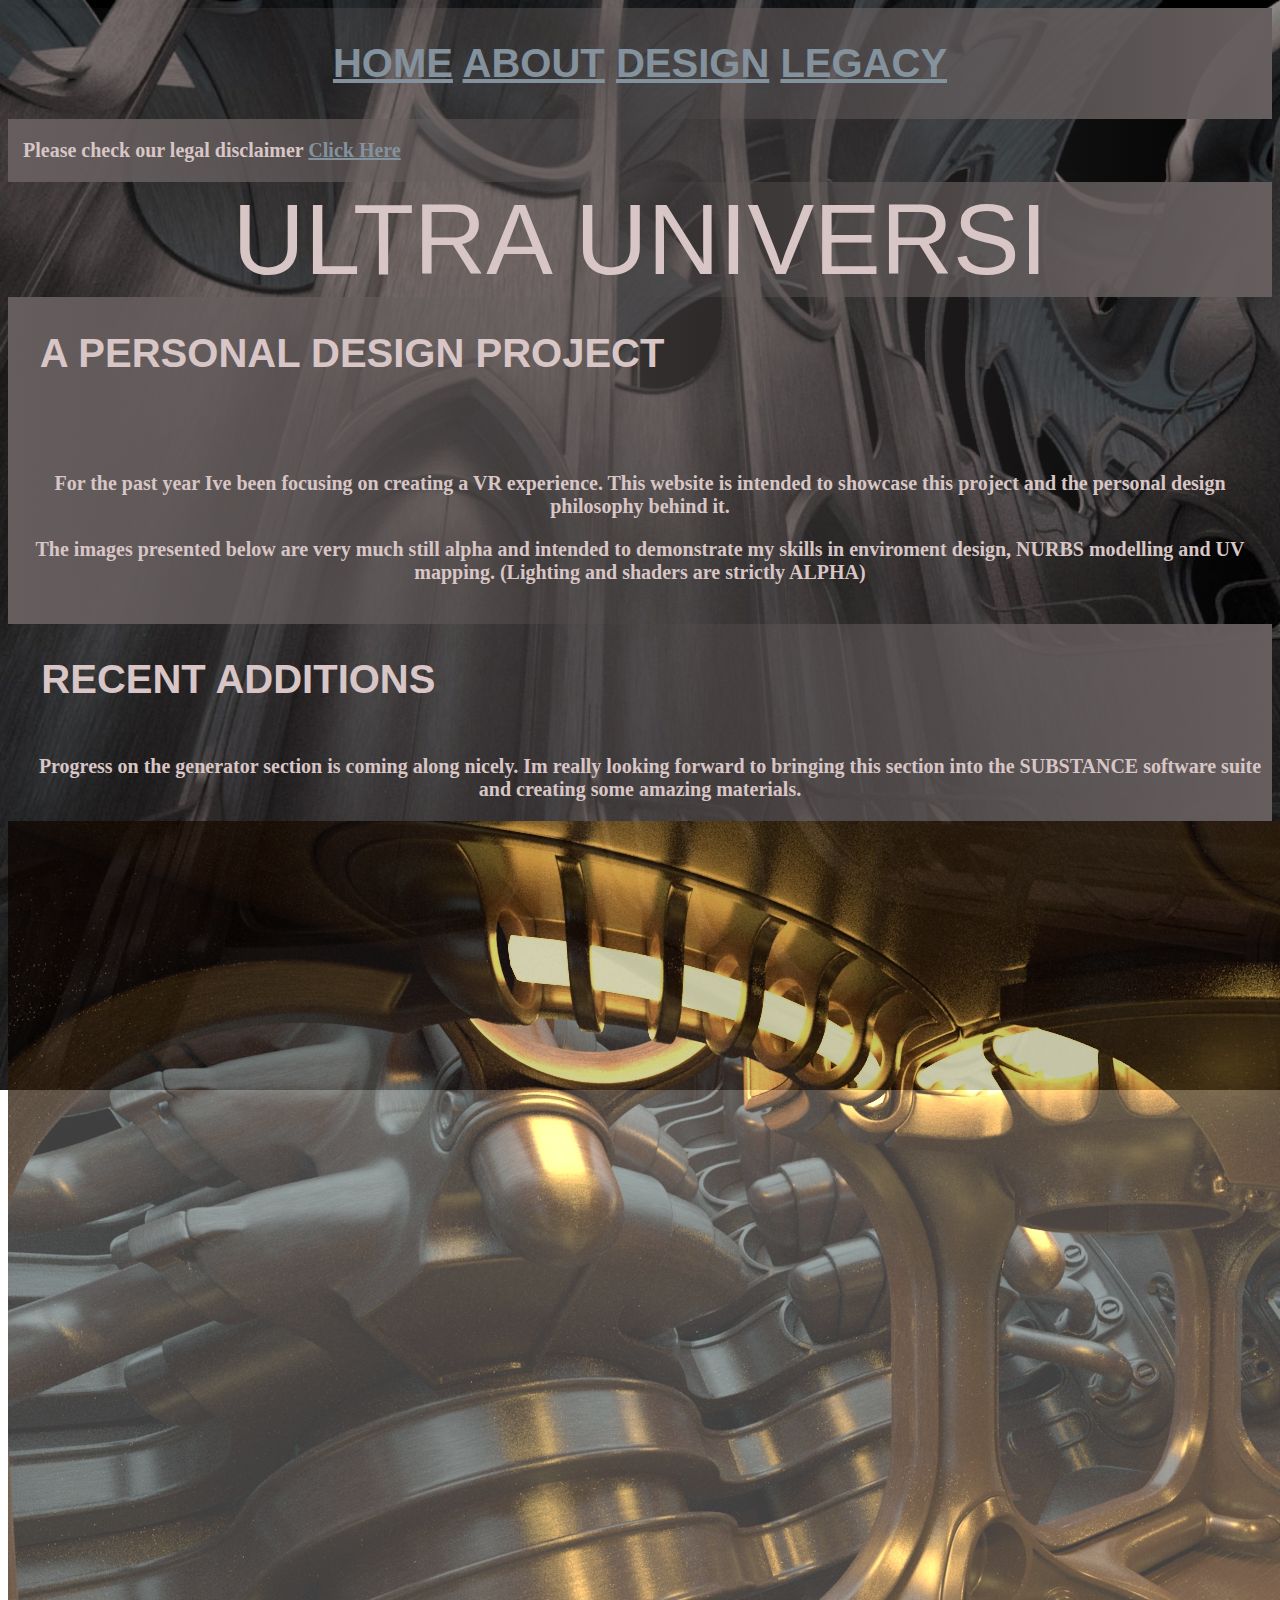
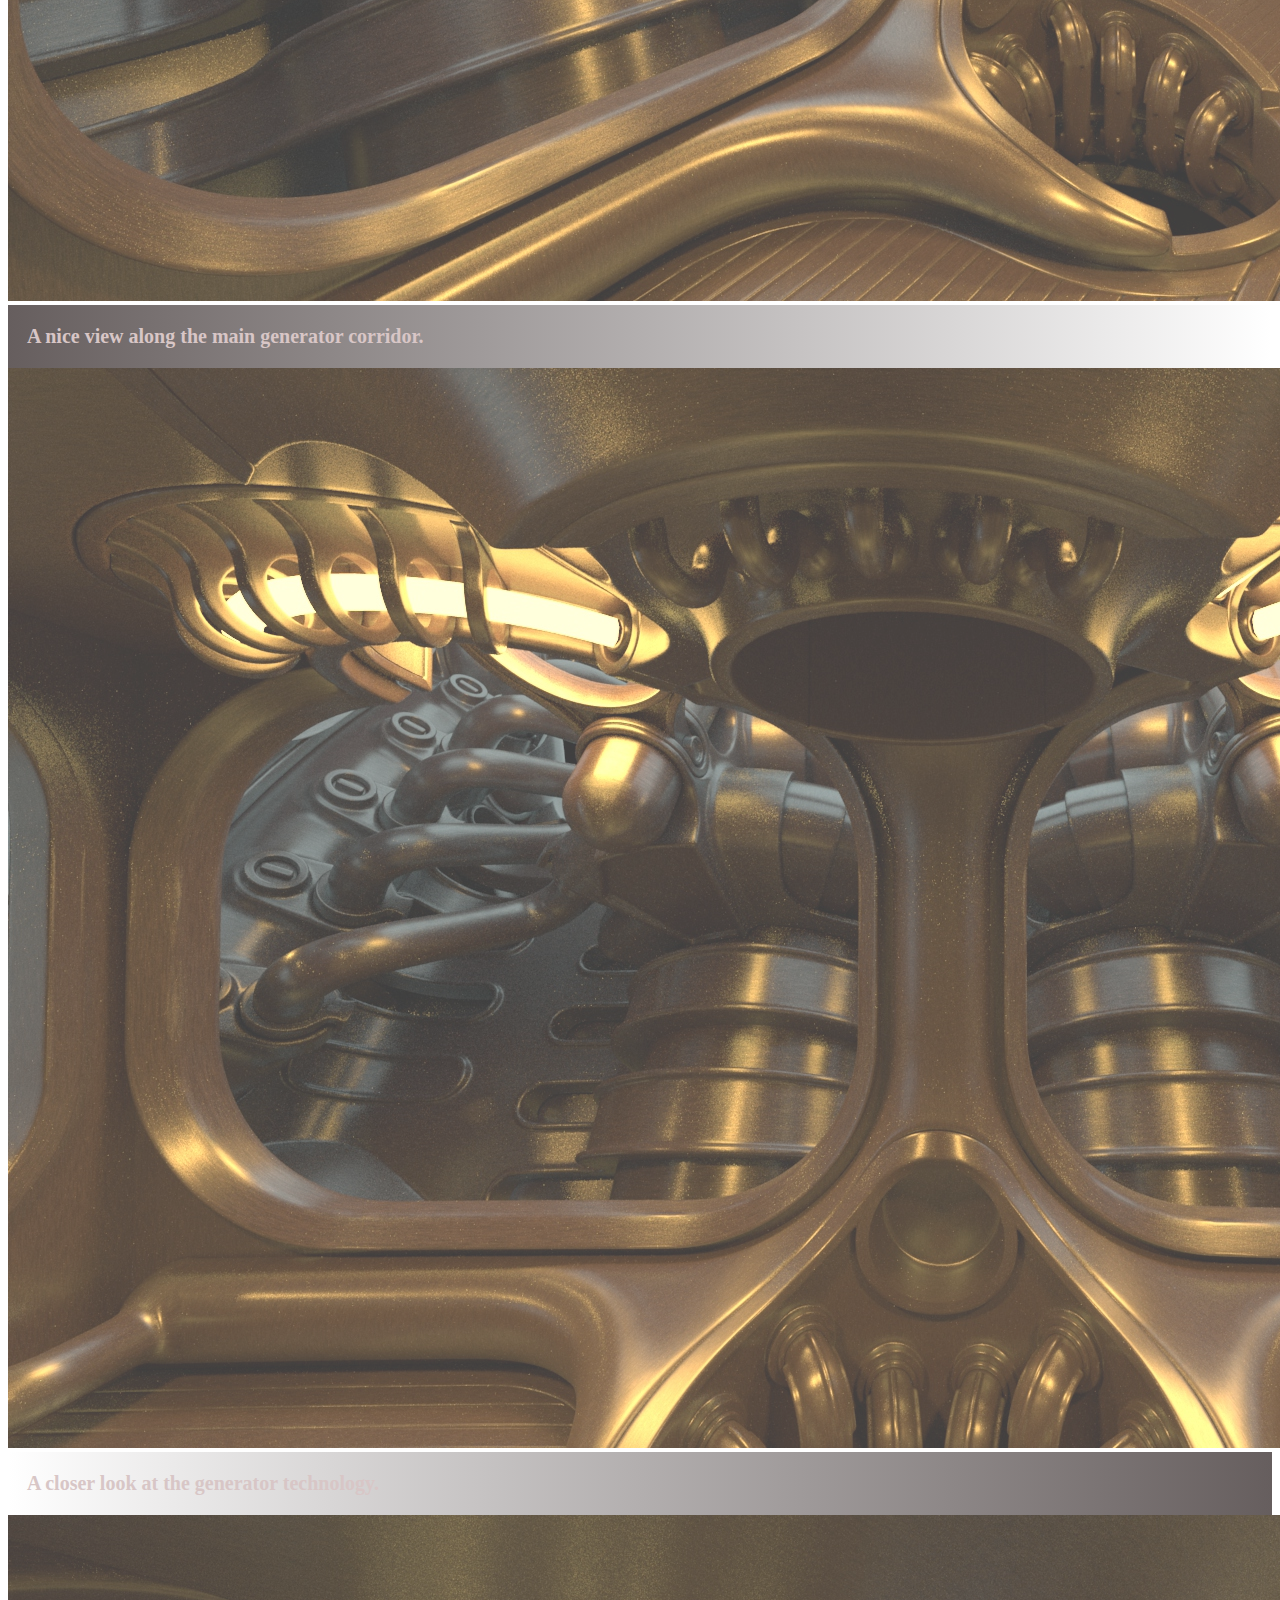
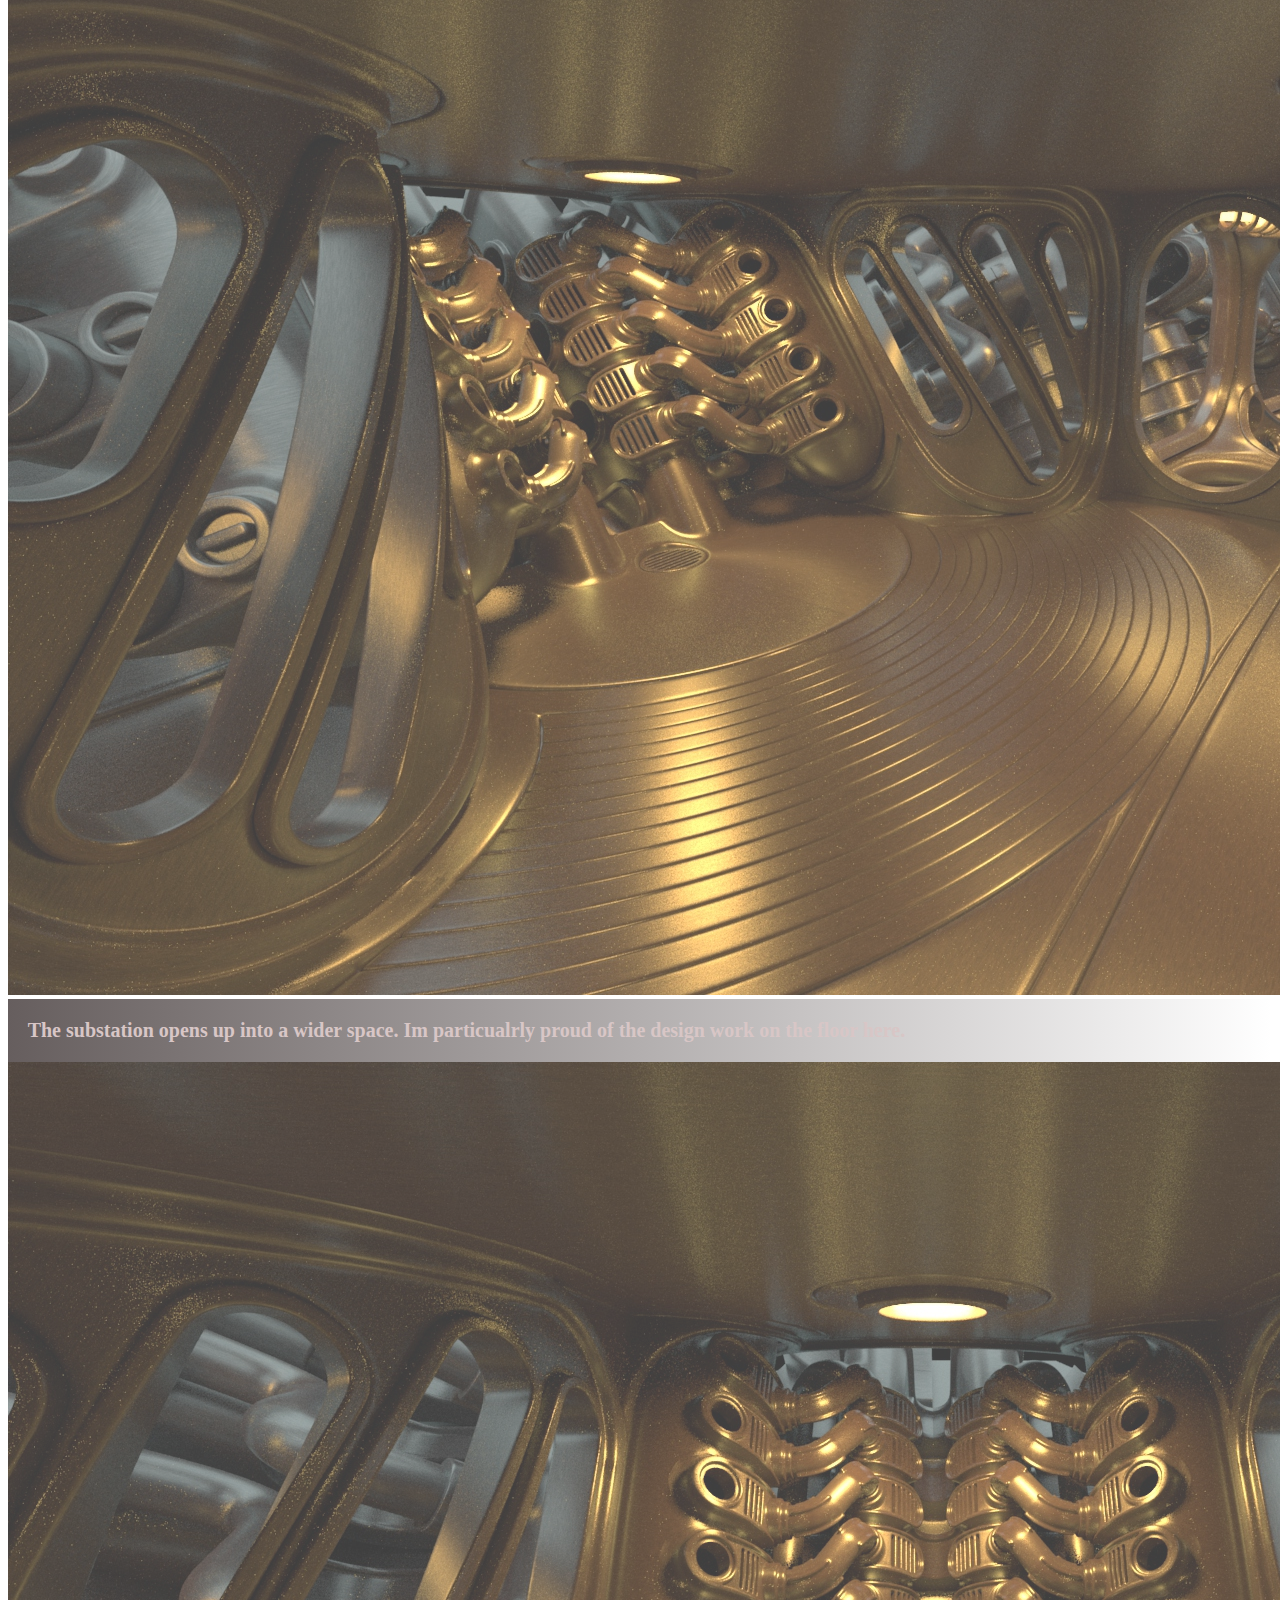
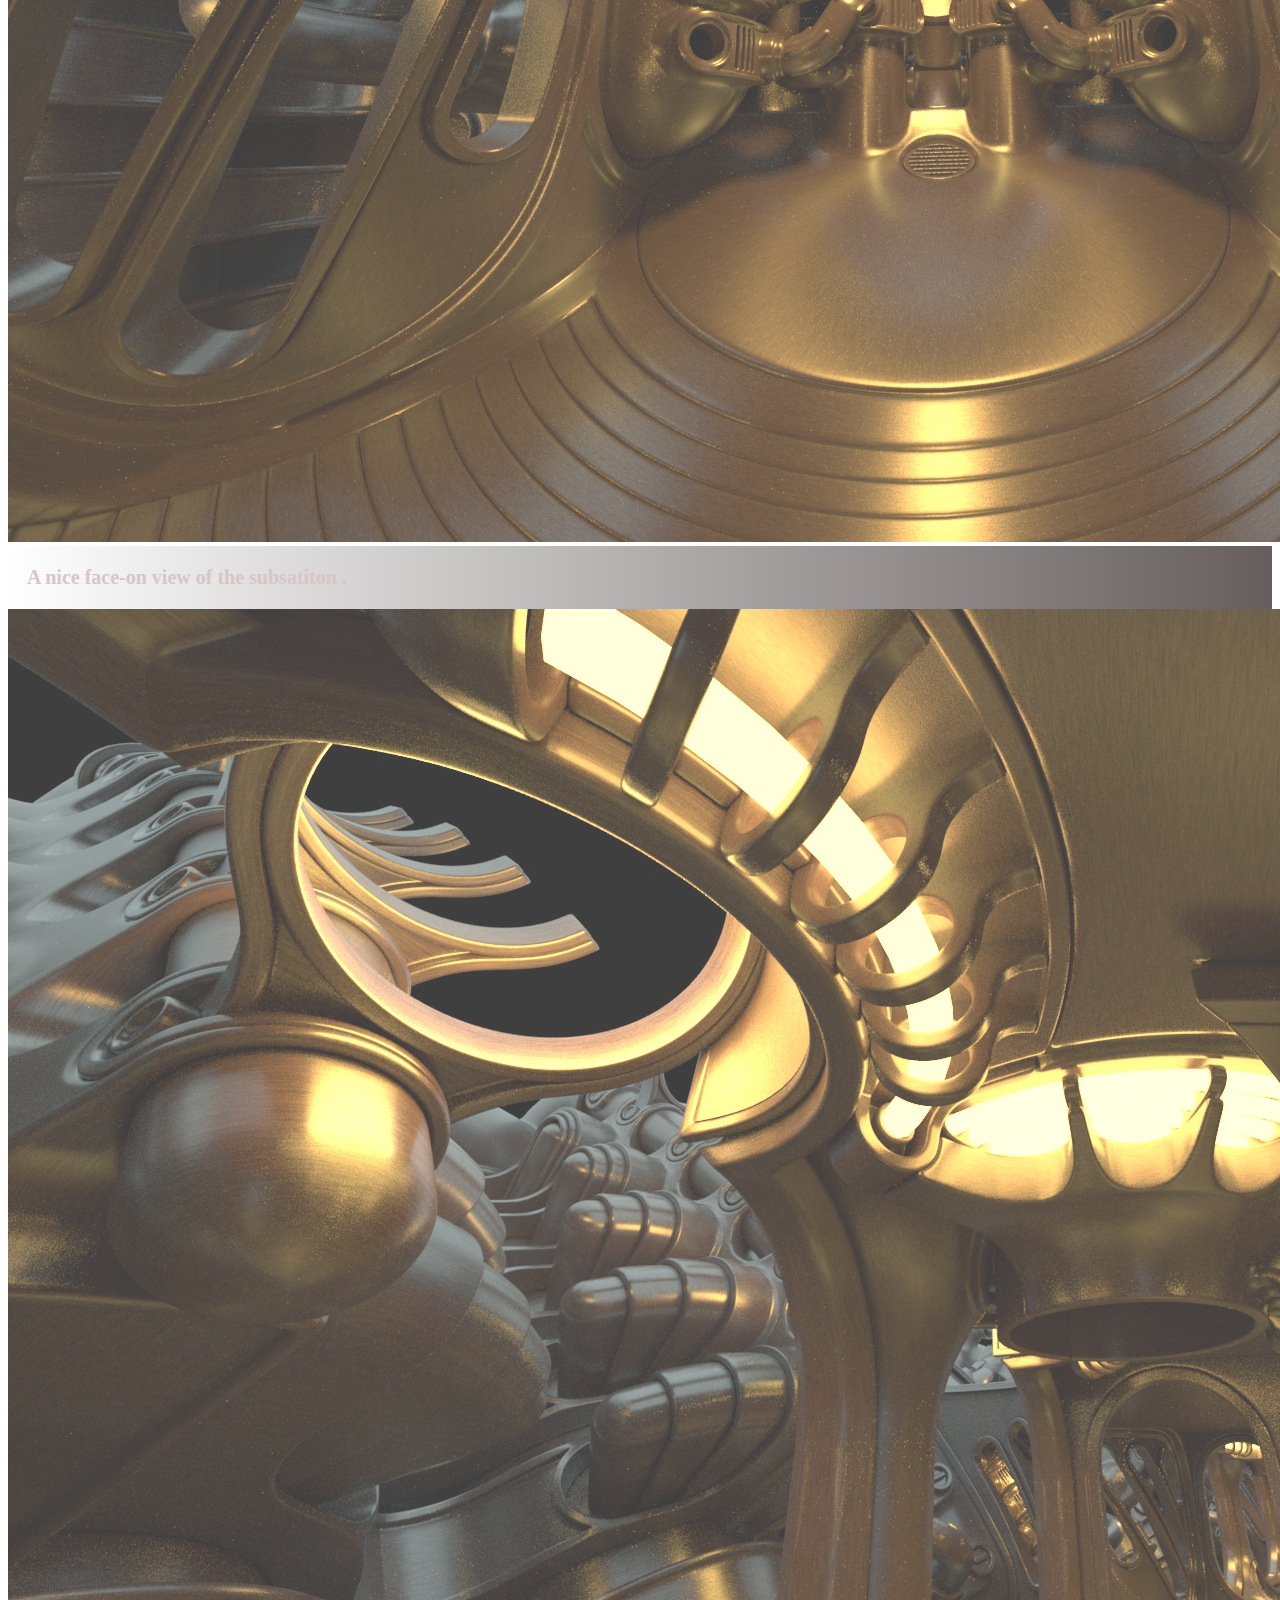
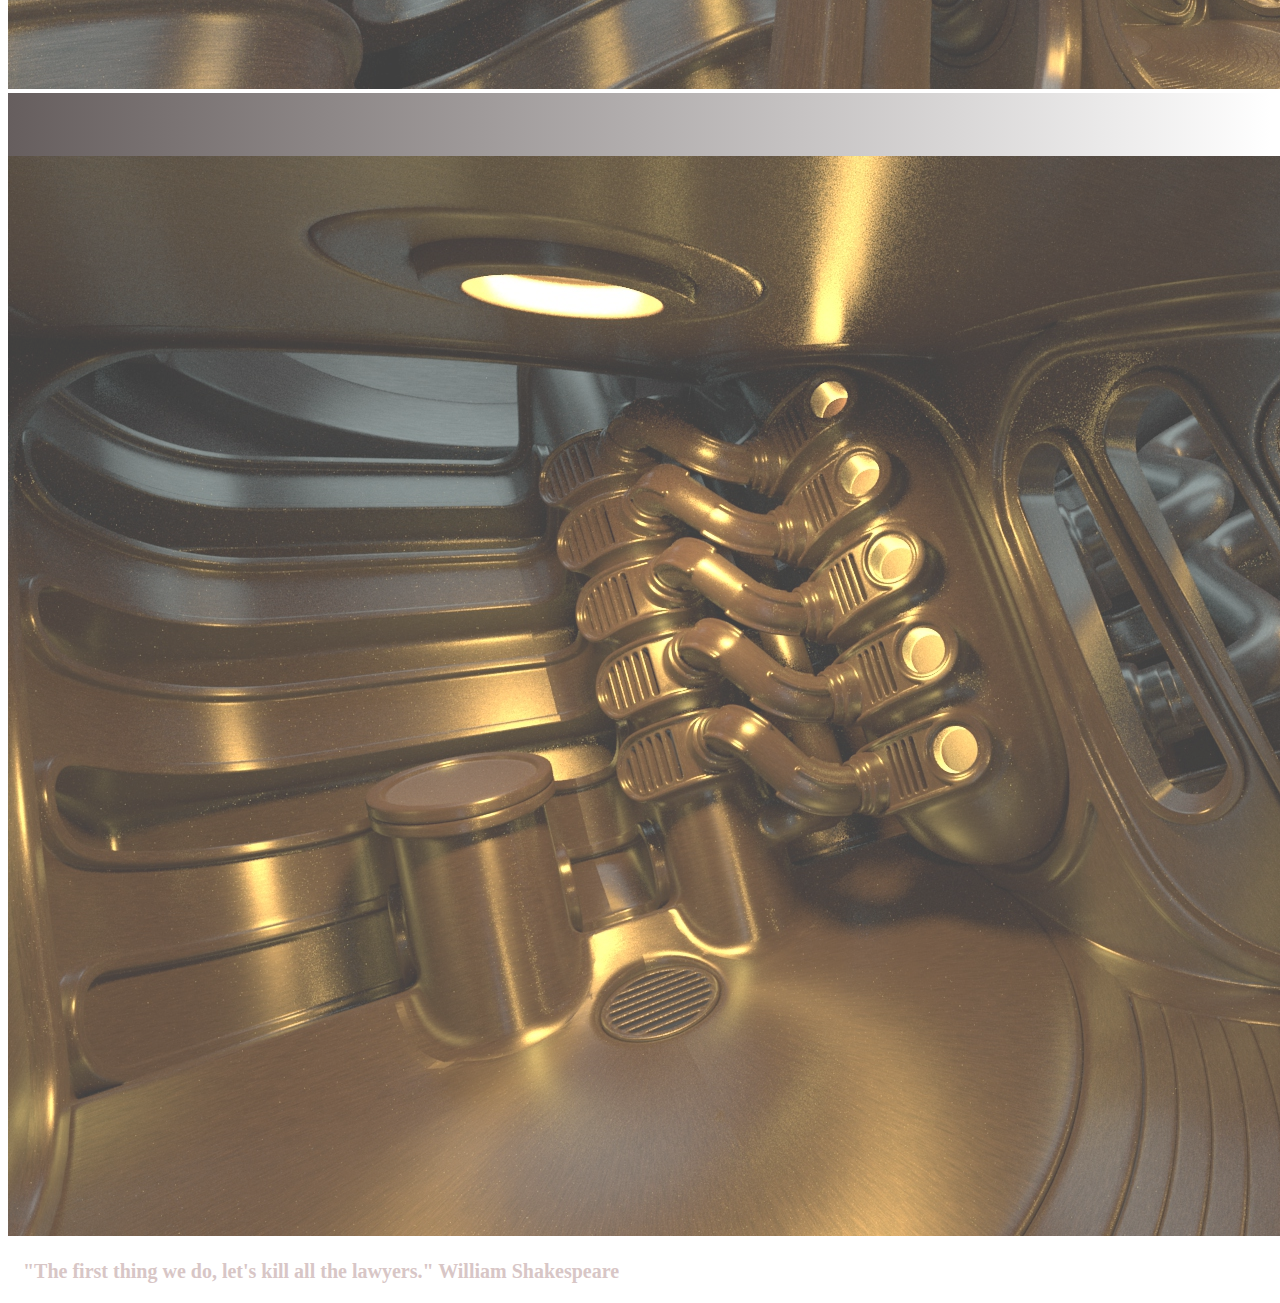
<file: index.html>
<!DOCTYPE html>
<html lang="en">
<head>
    <meta charset="UTF-8">
    <meta http-equiv="X-UA-Compatible" content="IE=edge">
    <meta name="viewport" content="width=device-width, initial-scale=1.0">
    <link rel="stylesheet" href="stylenew.css">
    <title>Mysite</title>
</head>

<body>
    
    <div class="container">
        <div class=" navbar box box1"> <h2>  <a href="index.html">   HOME</a> <a href="About.html">  ABOUT</a> <a href="Design.html">DESIGN</a> <a href="Legacy.html">LEGACY</a> </h2></div>
        <div class="legal box box2"> <h3>&nbsp;&nbsp;&nbsp;Please check our legal disclaimer <a href="#chapter3"> Click Here</a></h3></div>
        <div class="title box box1"> ULTRA UNIVERSI </div>
        <div class="box box2" > <h2> &nbsp;&nbsp; A PERSONAL DESIGN PROJECT </h2> </div>
        <div class="box box2" > <h3>&nbsp;&nbsp;&nbsp; <p>For the past year Ive been focusing on creating a VR experience. This website is intended to showcase this project and the personal design philosophy behind it.</p> <p>The images presented below are very much still alpha and intended to demonstrate my skills in enviroment design, NURBS modelling and UV mapping. (Lighting and shaders are strictly ALPHA)</p> </h3></div>
     </div>

 
    <div id="Images">
     <div class="box box1"> <h2> &nbsp;&nbsp; RECENT ADDITIONS </h2> </div>
     <div class="box box1"> <h3>&nbsp;&nbsp;&nbsp;  Progress on the generator section is coming along nicely. Im really looking forward to bringing this section into the SUBSTANCE software suite and creating some amazing materials. </h3></div>
     <div><img src="images/LowerFloor1.jpg" id="imagefront"> </div> 
     <div class="legal box box2"> <h3> &nbsp;&nbsp;&nbsp; A nice view along the main generator corridor.</h3></div>
     <div><img src="images/LowerFloor2.jpg" id="imagefront"> </div>
      <div class="legal box box1"> <h3>&nbsp;&nbsp;&nbsp; A closer look at the generator technology.</h3></div>
     <div><img src="images/LowerFloor3.jpg" id="imagefront"> </div>
     <div class="legal box box2"> <h3>&nbsp;&nbsp;&nbsp; The substation opens up into a wider space. Im particualrly proud of the design work on the floor here.</h3></div>
     <div><img src="images/LowerFloor4.jpg" id="imagefront"> </div>
     <div class="legal box box1"> <h3>&nbsp;&nbsp;&nbsp; A nice face-on view of the subsatiton .</h3></div>
     <div><img src="images/LowerFloor5.jpg" id="imagefront"> </div>
     <div class="legal box box2"> <h3>&nbsp;&nbsp;&nbsp; </h3></div>
     <div><img src="images/LowerFloor6.jpg" id="imagefront"> </div>

    </div>


 <div>
    <h3><p id="chapter3"> &nbsp;&nbsp;&nbsp;"The first thing we do, let's kill all the lawyers." William Shakespeare</h3>
    </div>

</body>
</html>

<!--id is for structural things - ie - footer, nav bar etc-->
</file>
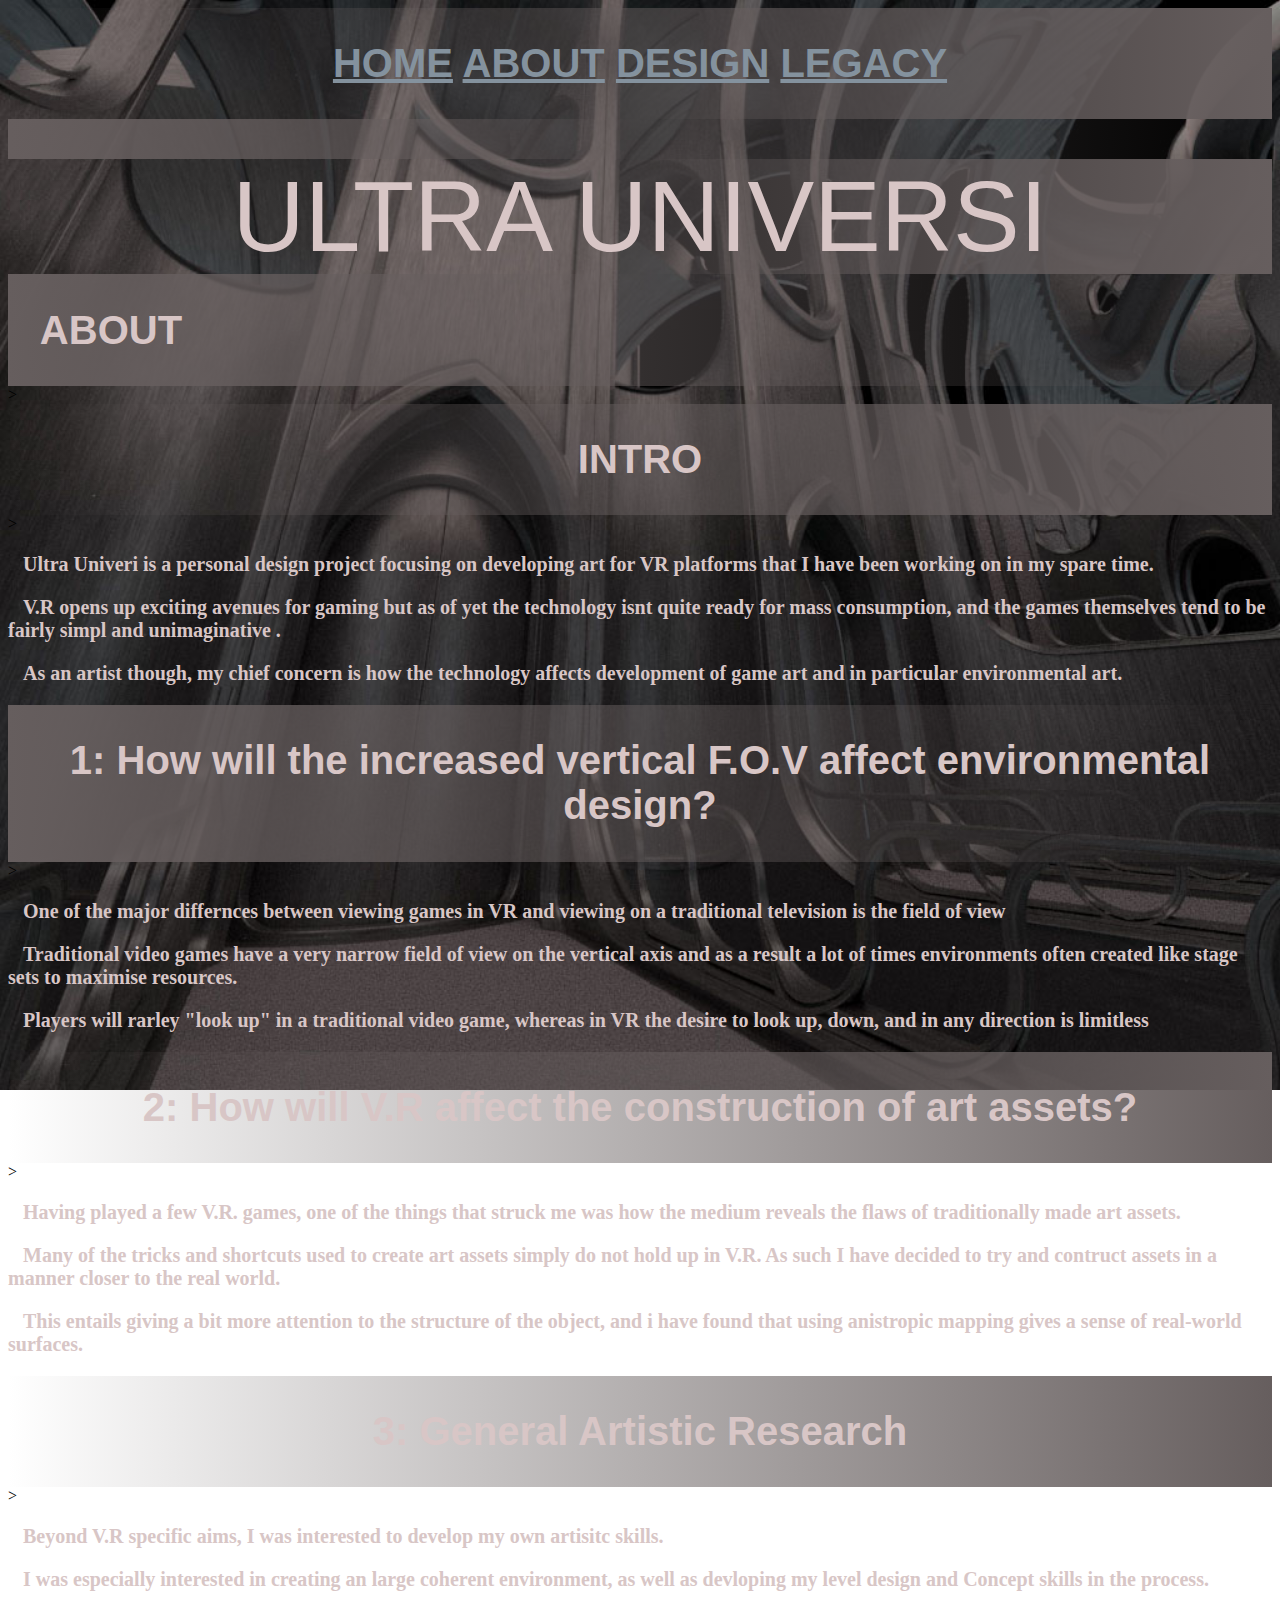
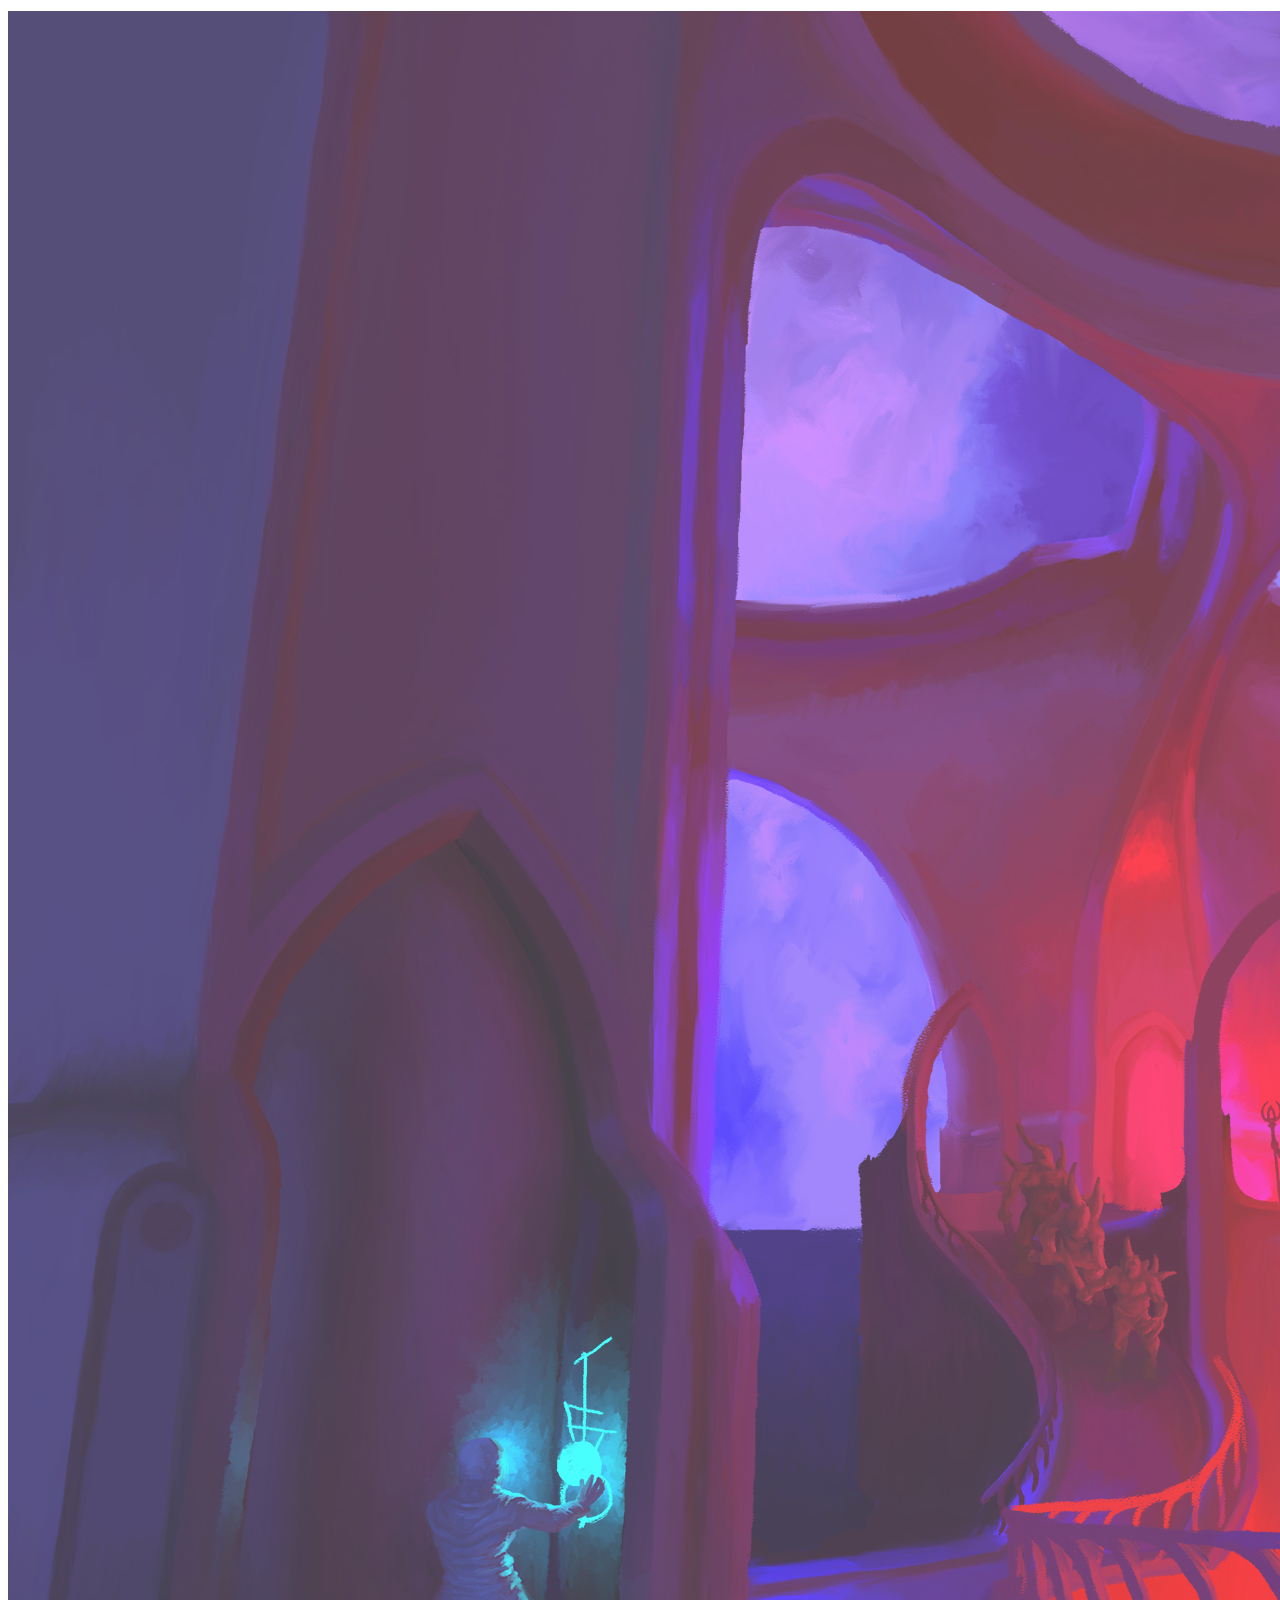
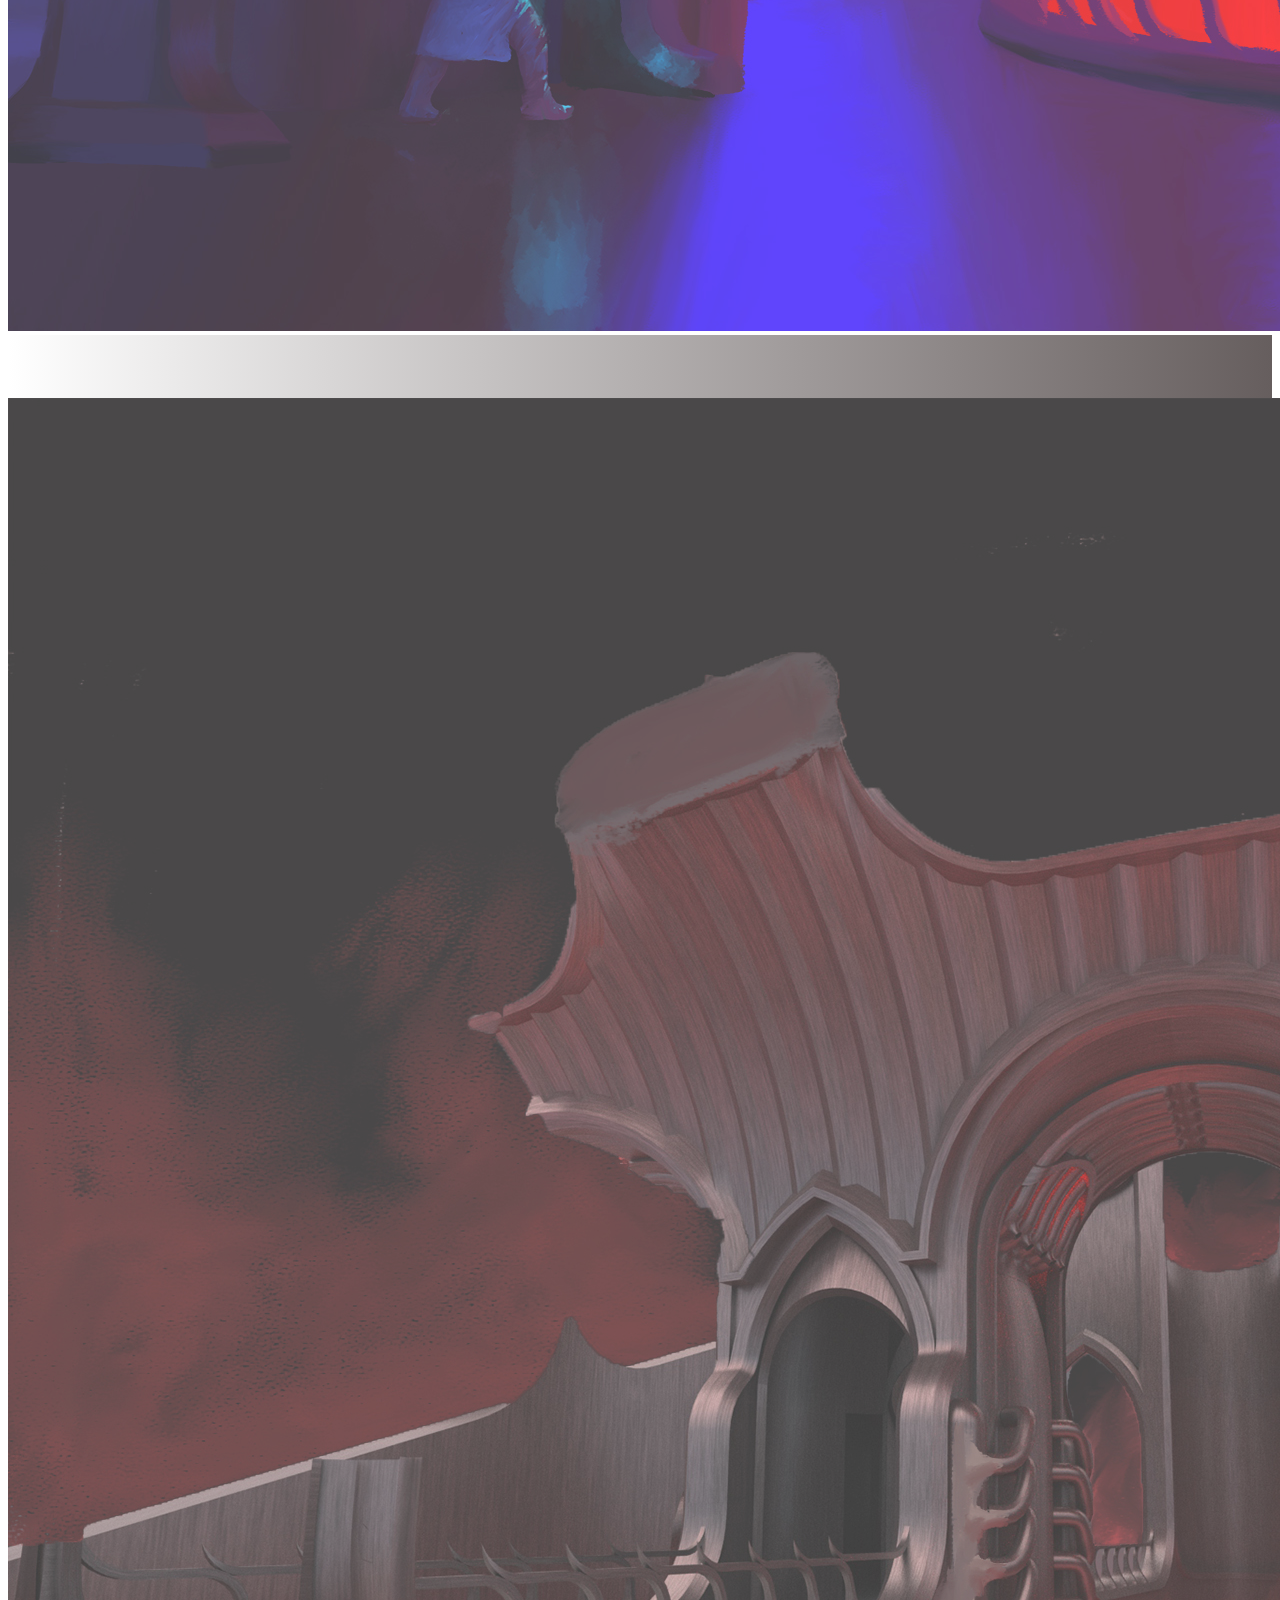
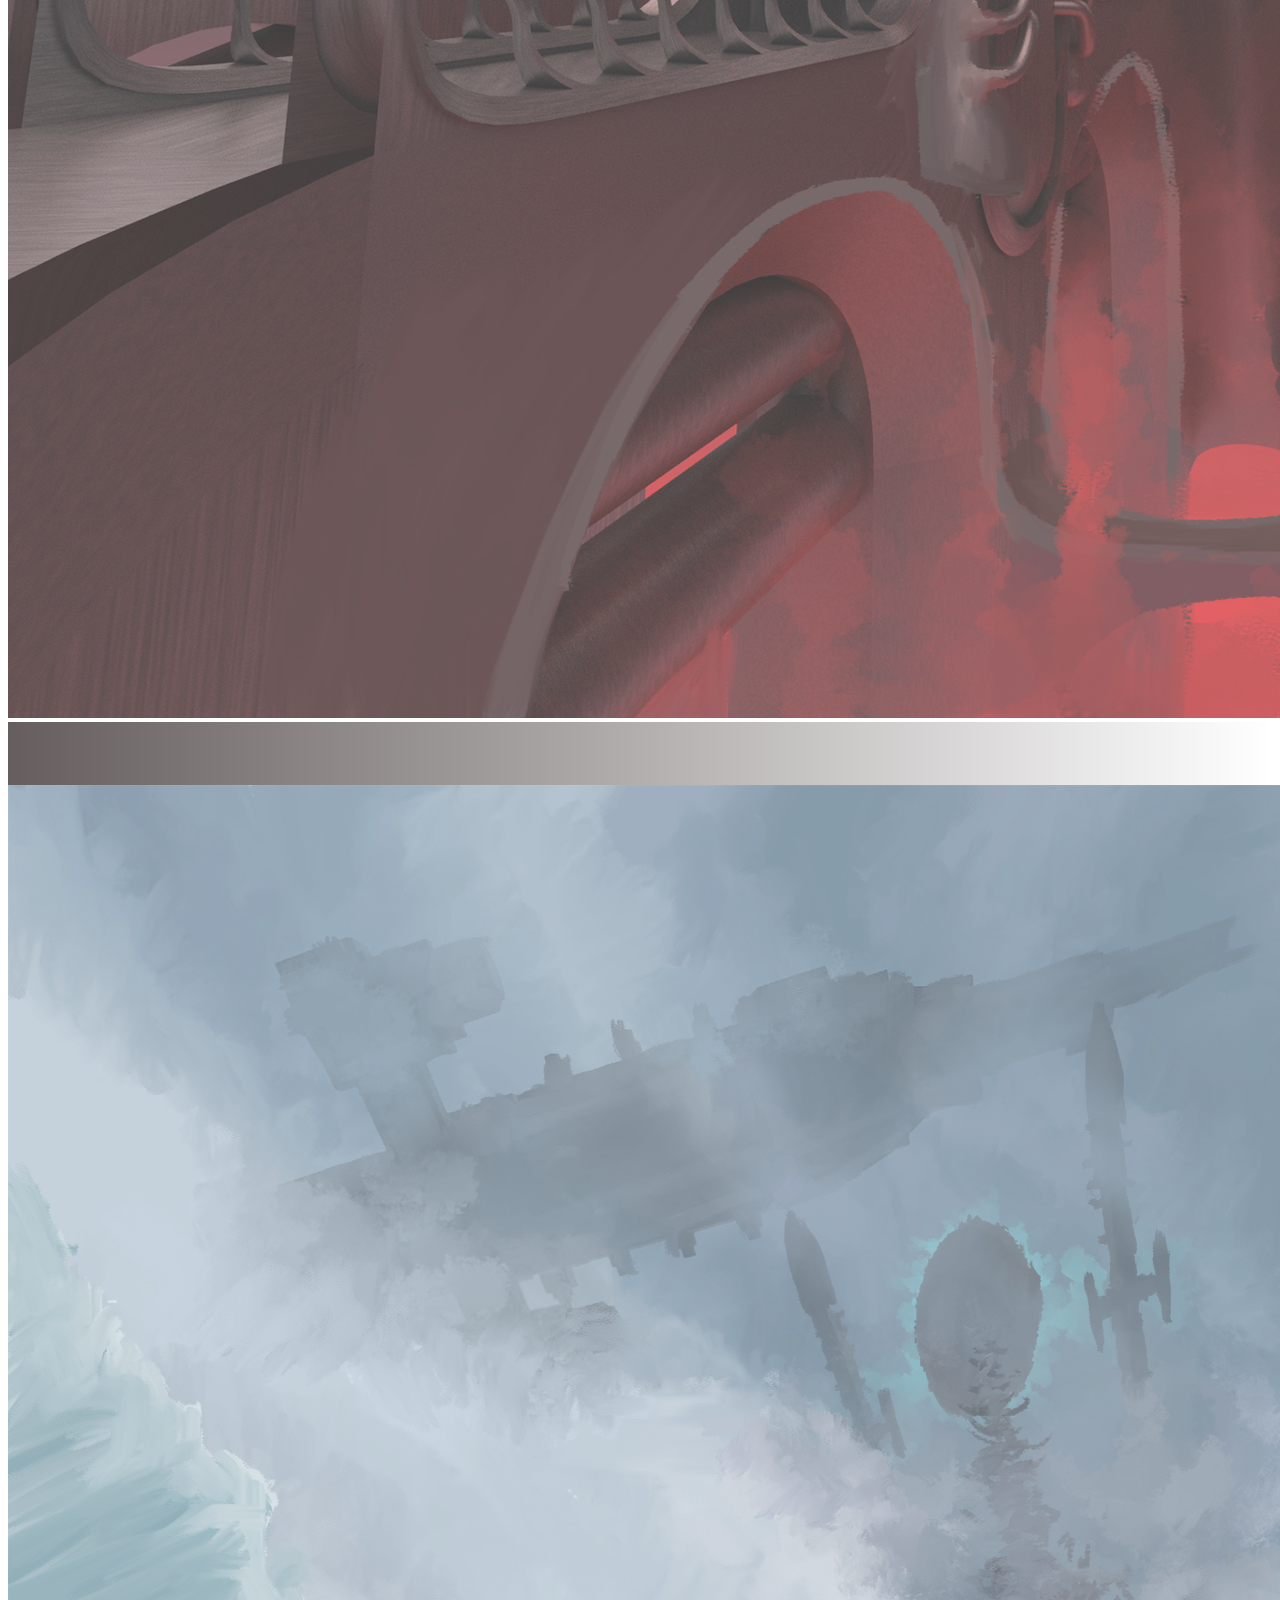
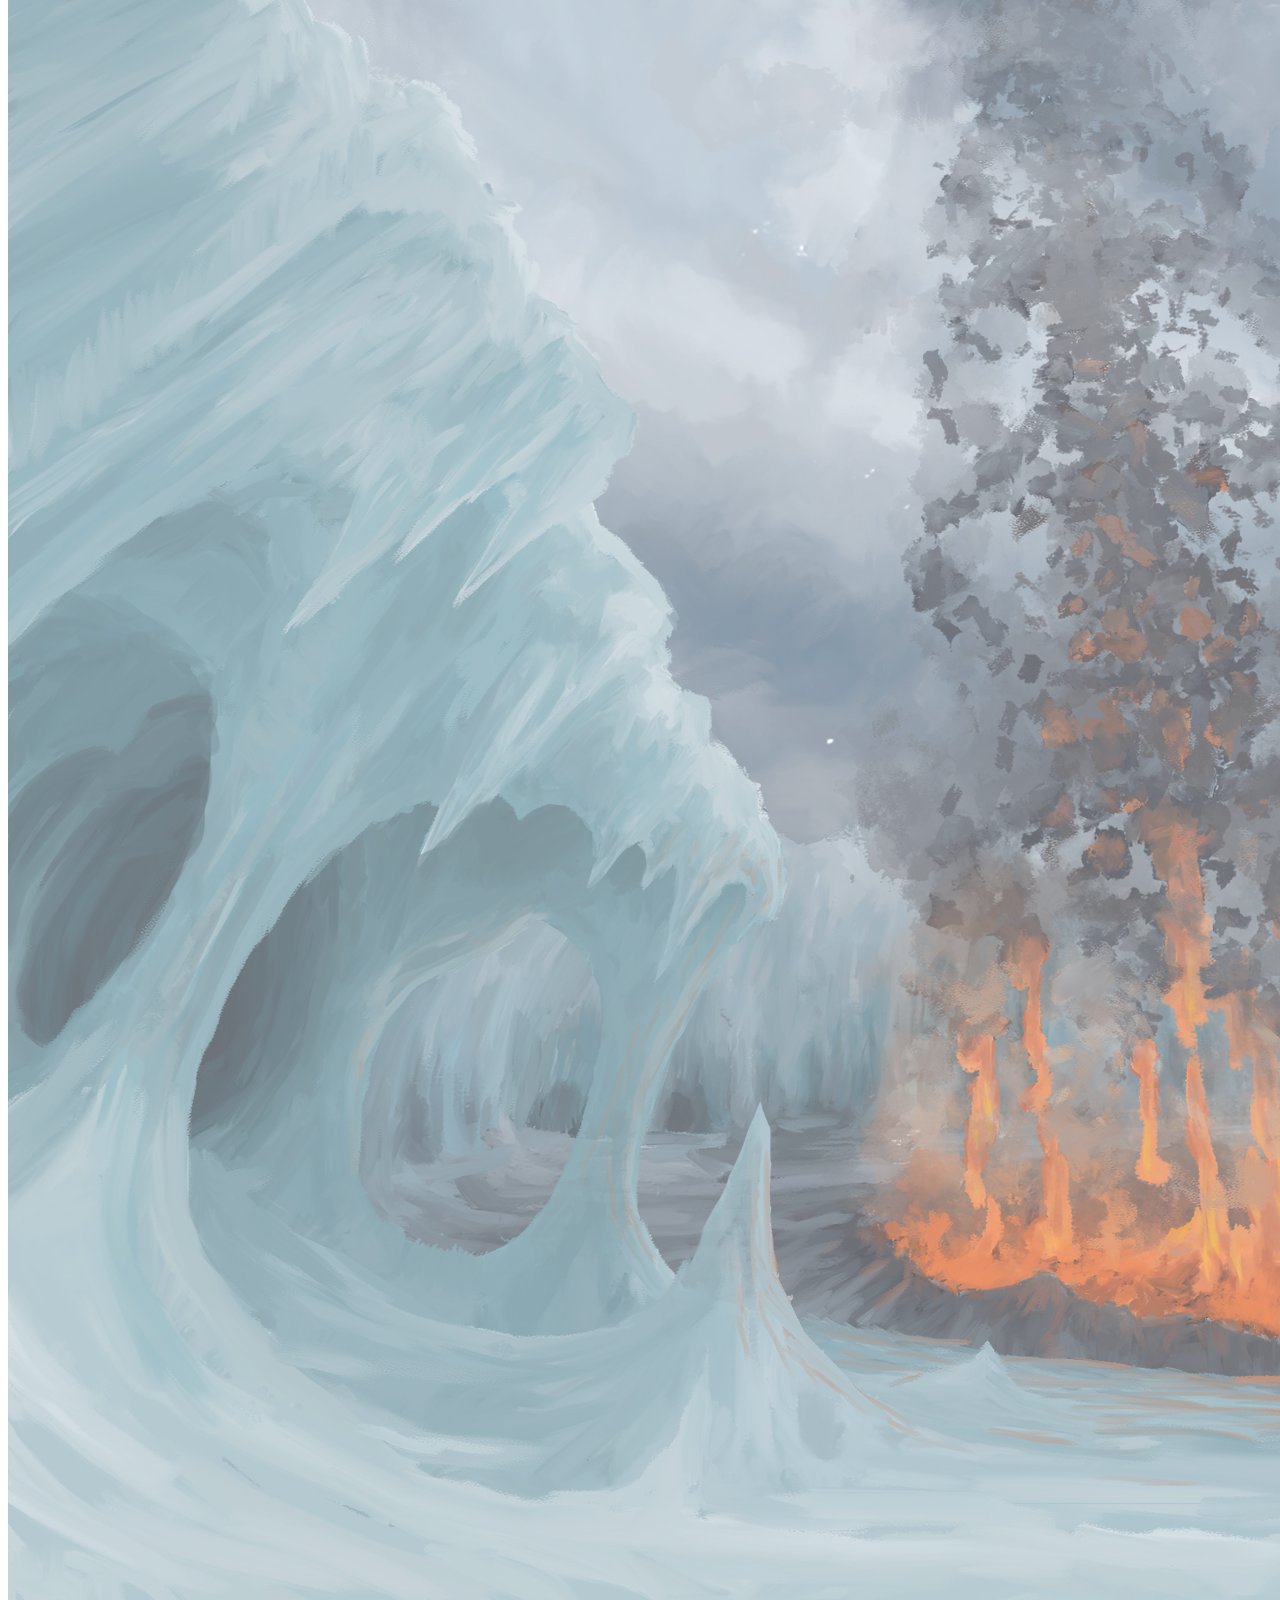
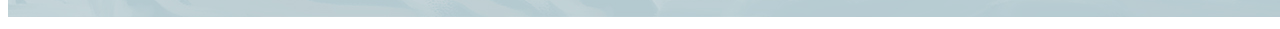
<file: About.html>
<!DOCTYPE html>
<html lang="en">
<head>
    <meta charset="UTF-8">
    <meta http-equiv="X-UA-Compatible" content="IE=edge">
    <meta name="viewport" content="width=device-width, initial-scale=1.0">
    <link rel="stylesheet" href="stylenew.css">
    <title>Mysite</title>
</head>
<body>


    <div class="container">
        <div class=" navbar box box1"> <h2>  <a href="index.html"> HOME</a> <a href="About.html"> ABOUT</a> <a href="Design.html"> DESIGN</a> <a href="Legacy.html">LEGACY</a> </h2></div>
        <div class=" box box2"> <h3>     </h3></div>
        <div class="title box box1"> ULTRA UNIVERSI </div>
        <div class="box box2"> <h2> &nbsp;&nbsp; ABOUT </h2> </div>>
        <div class=" title box box1"> <h2>  INTRO </h2> </div>>
      
    </div>

    <div><h3> &nbsp;&nbsp;&nbsp;Ultra Univeri is a personal design project focusing on developing art for VR platforms that I have been working on in my spare time.</h3> </div>
    <div><h3> &nbsp;&nbsp;&nbsp;V.R opens up exciting avenues for gaming but as of yet the technology isnt quite ready for mass consumption, and the games themselves tend to be fairly simpl and unimaginative .</h3> </div>
    <div><h3> &nbsp;&nbsp;&nbsp;As an artist though, my chief concern is how the technology affects development of game art and in particular environmental art.</h3> </div>

    <div class=" title box box2"> <h2>  1: How will the increased vertical F.O.V affect environmental design?</h2> </div>>

<div><h3> &nbsp;&nbsp;&nbsp;One of the major differnces between viewing games in VR and viewing on a traditional television is the field of view </h3> </div>
<div><h3> &nbsp;&nbsp;&nbsp;Traditional video games have a very narrow field of view on the vertical axis and as a result a lot of times environments often created like stage sets to maximise resources.  </h3> </div>
<div><h3> &nbsp;&nbsp;&nbsp;Players will rarley "look up" in a traditional video game, whereas in VR the desire to look up, down, and in any direction is limitless   </h3> </div>

<div class=" title box box1"> <h2> 2: How will V.R affect the construction of art assets? </h2> </div>>

<div><h3> &nbsp;&nbsp;&nbsp;Having played a few V.R. games, one of the things that struck me was how the medium reveals the flaws of traditionally made art assets.  </h3> </div>
<div><h3> &nbsp;&nbsp;&nbsp;Many of the tricks and shortcuts used to create art assets simply do not hold up in V.R. As such I have decided to try and contruct assets in a manner closer to the real world. </h3> </div>
<div><h3> &nbsp;&nbsp;&nbsp;This entails giving a bit more attention to the structure of the object, and i have found that using anistropic mapping gives a sense of real-world surfaces. </h3> </div>

<div class=" title box box1"> <h2> 3: General Artistic Research </h2> </div>>

<div><h3> &nbsp;&nbsp;&nbsp;Beyond V.R specific aims, I was interested to develop my own artisitc skills. </h3> </div>
<div><h3> &nbsp;&nbsp;&nbsp;I was especially interested in creating an large coherent environment, as well as devloping my level design and Concept skills in the process. </h3> </div>

<div><img src="images/ConceptArt.jpg" id="imagex"> </div>
<div class=" box box1"> <h3> &nbsp;&nbsp;&nbsp;   </h3></div>
<div><img src="images/Concept2.jpg" id="imagex"> </div>
<div class=" box box2"> <h3> &nbsp;&nbsp;&nbsp;   </h3></div>
<div><img src="images/Concept1.jpg" id="imagex"> </div>
</body>
</html>
</file>
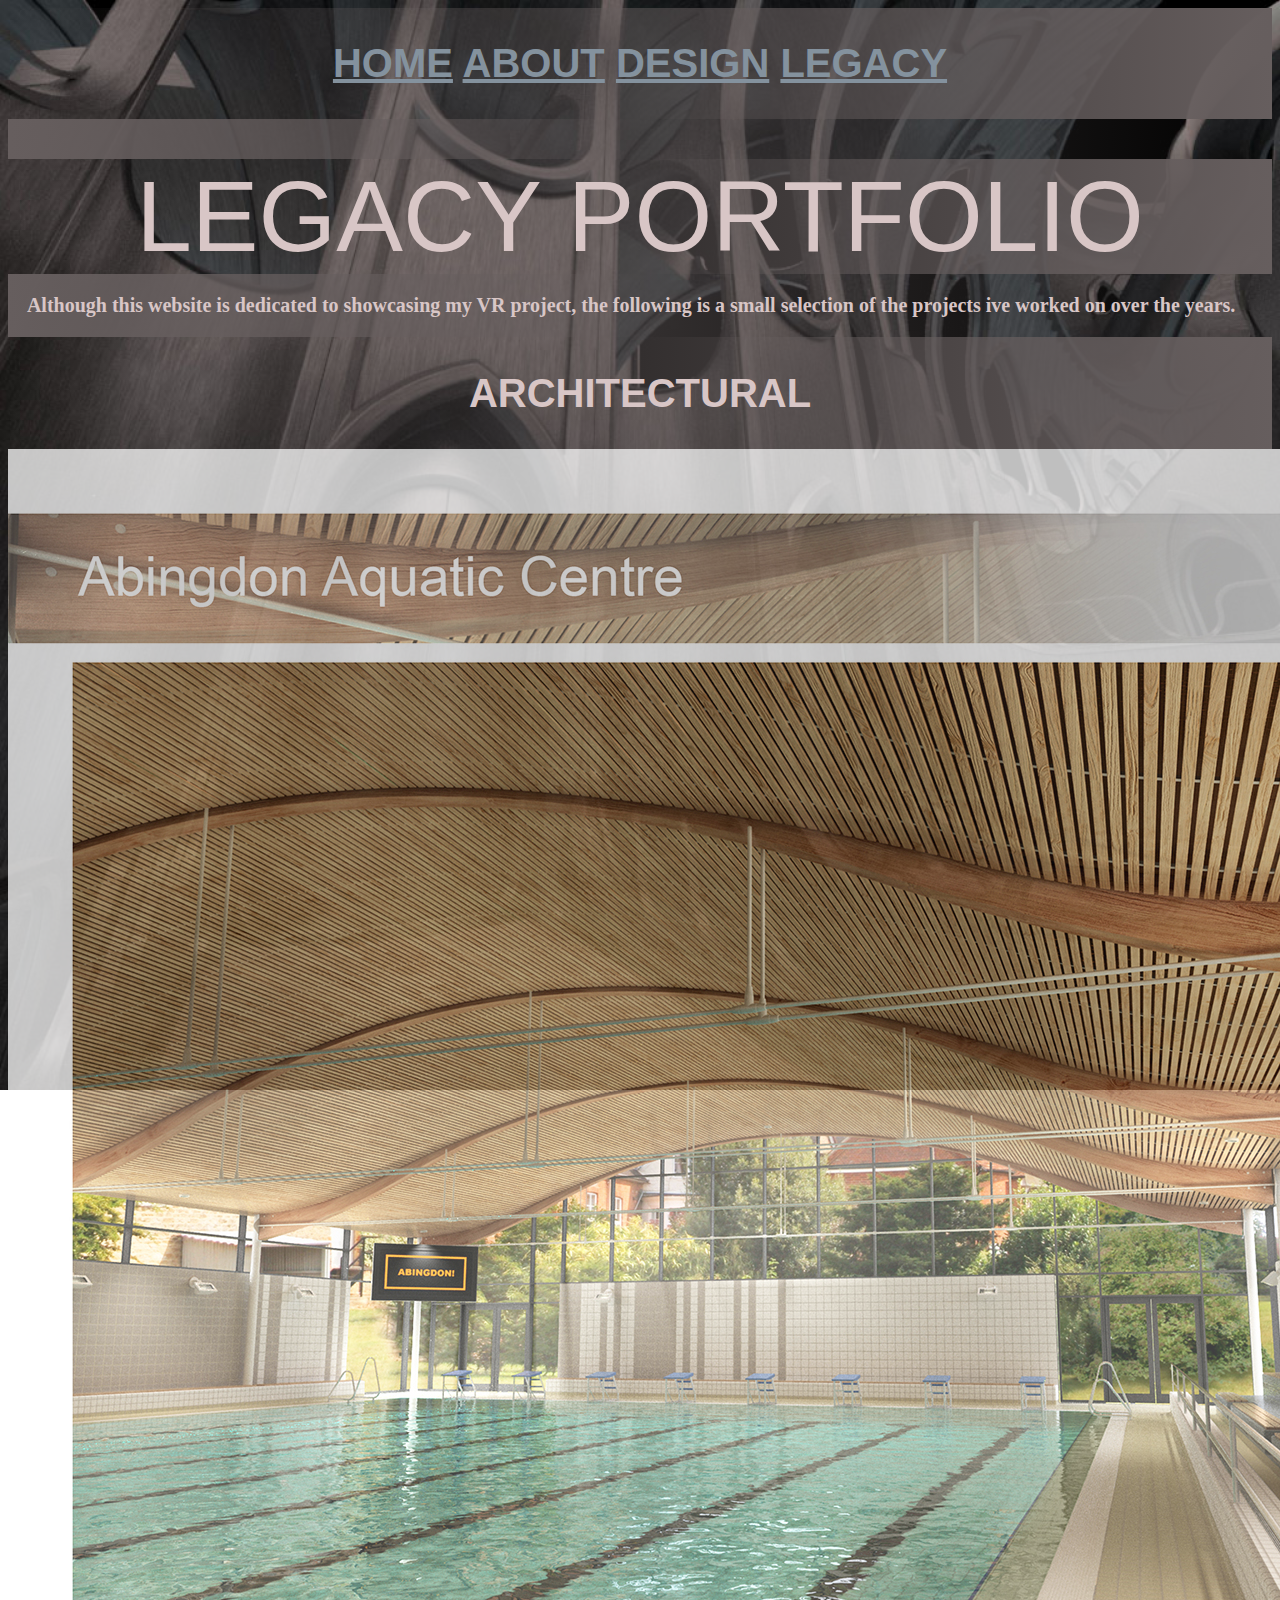
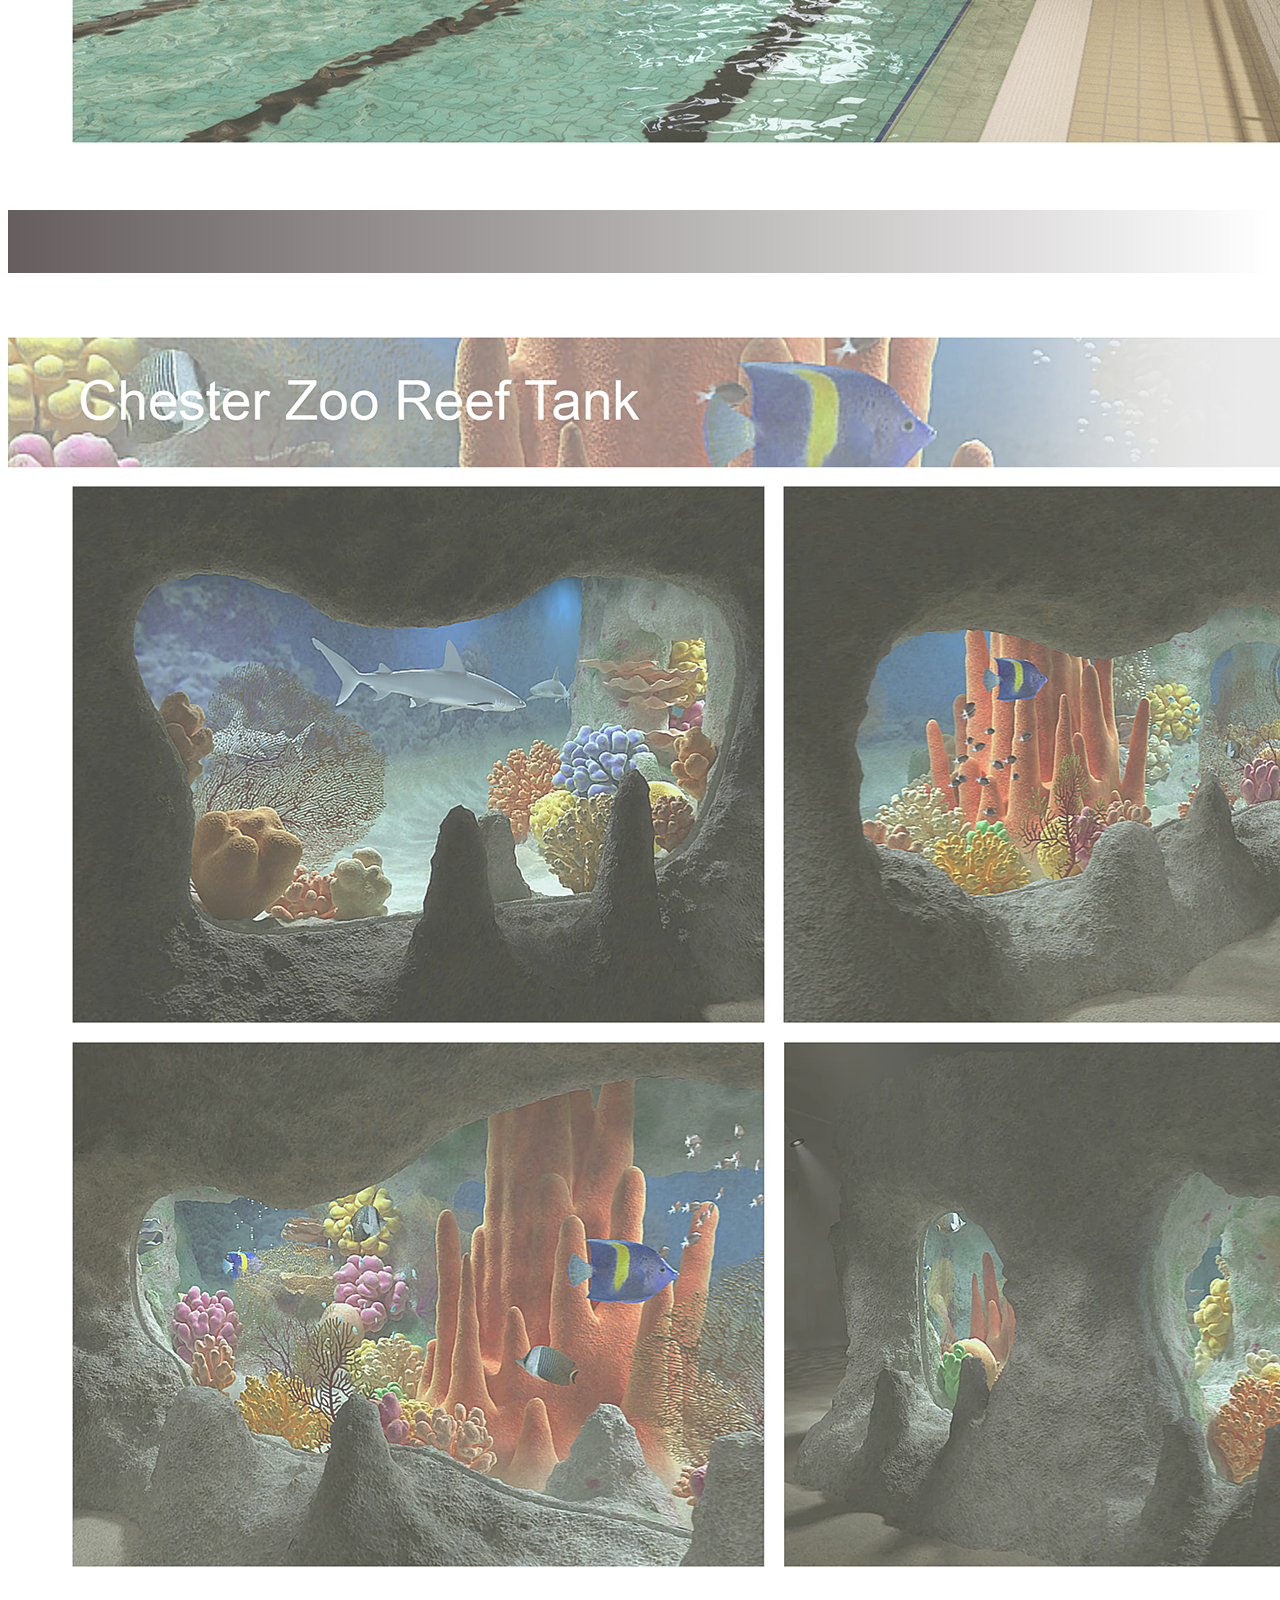
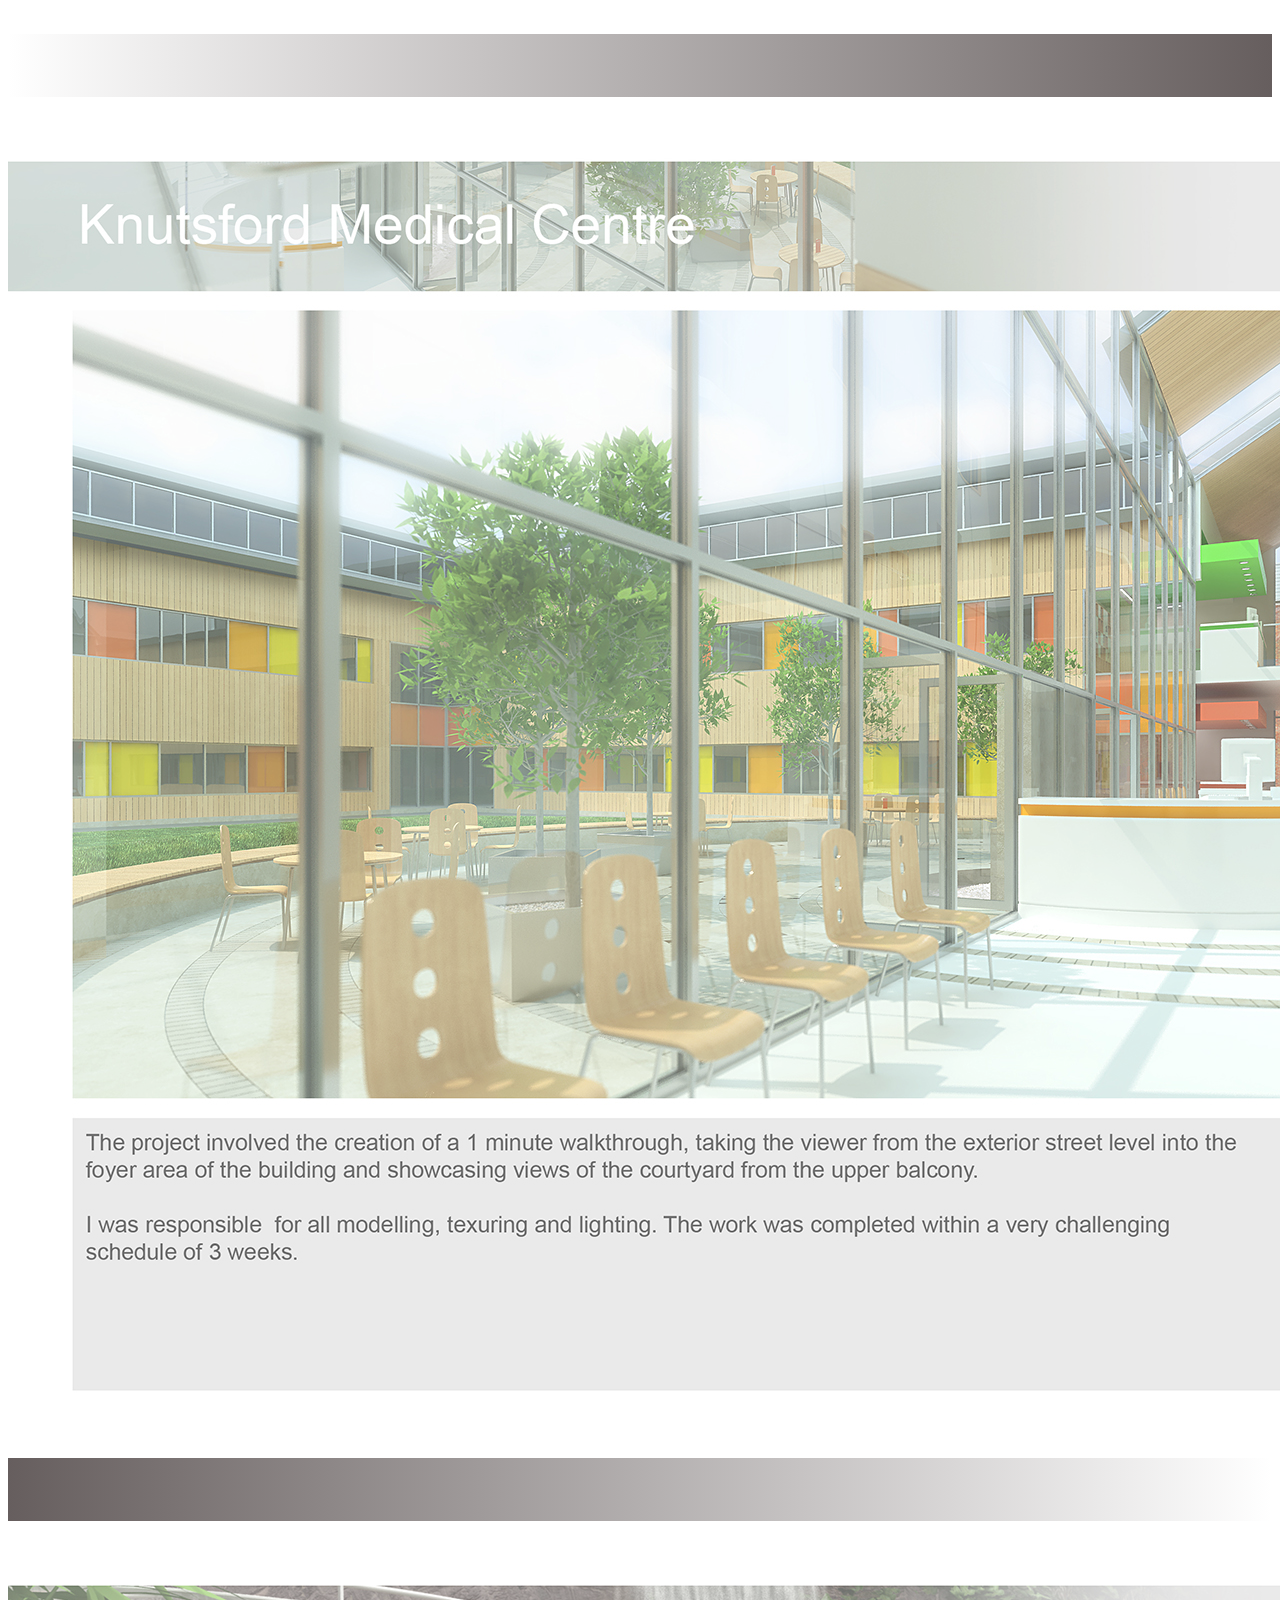
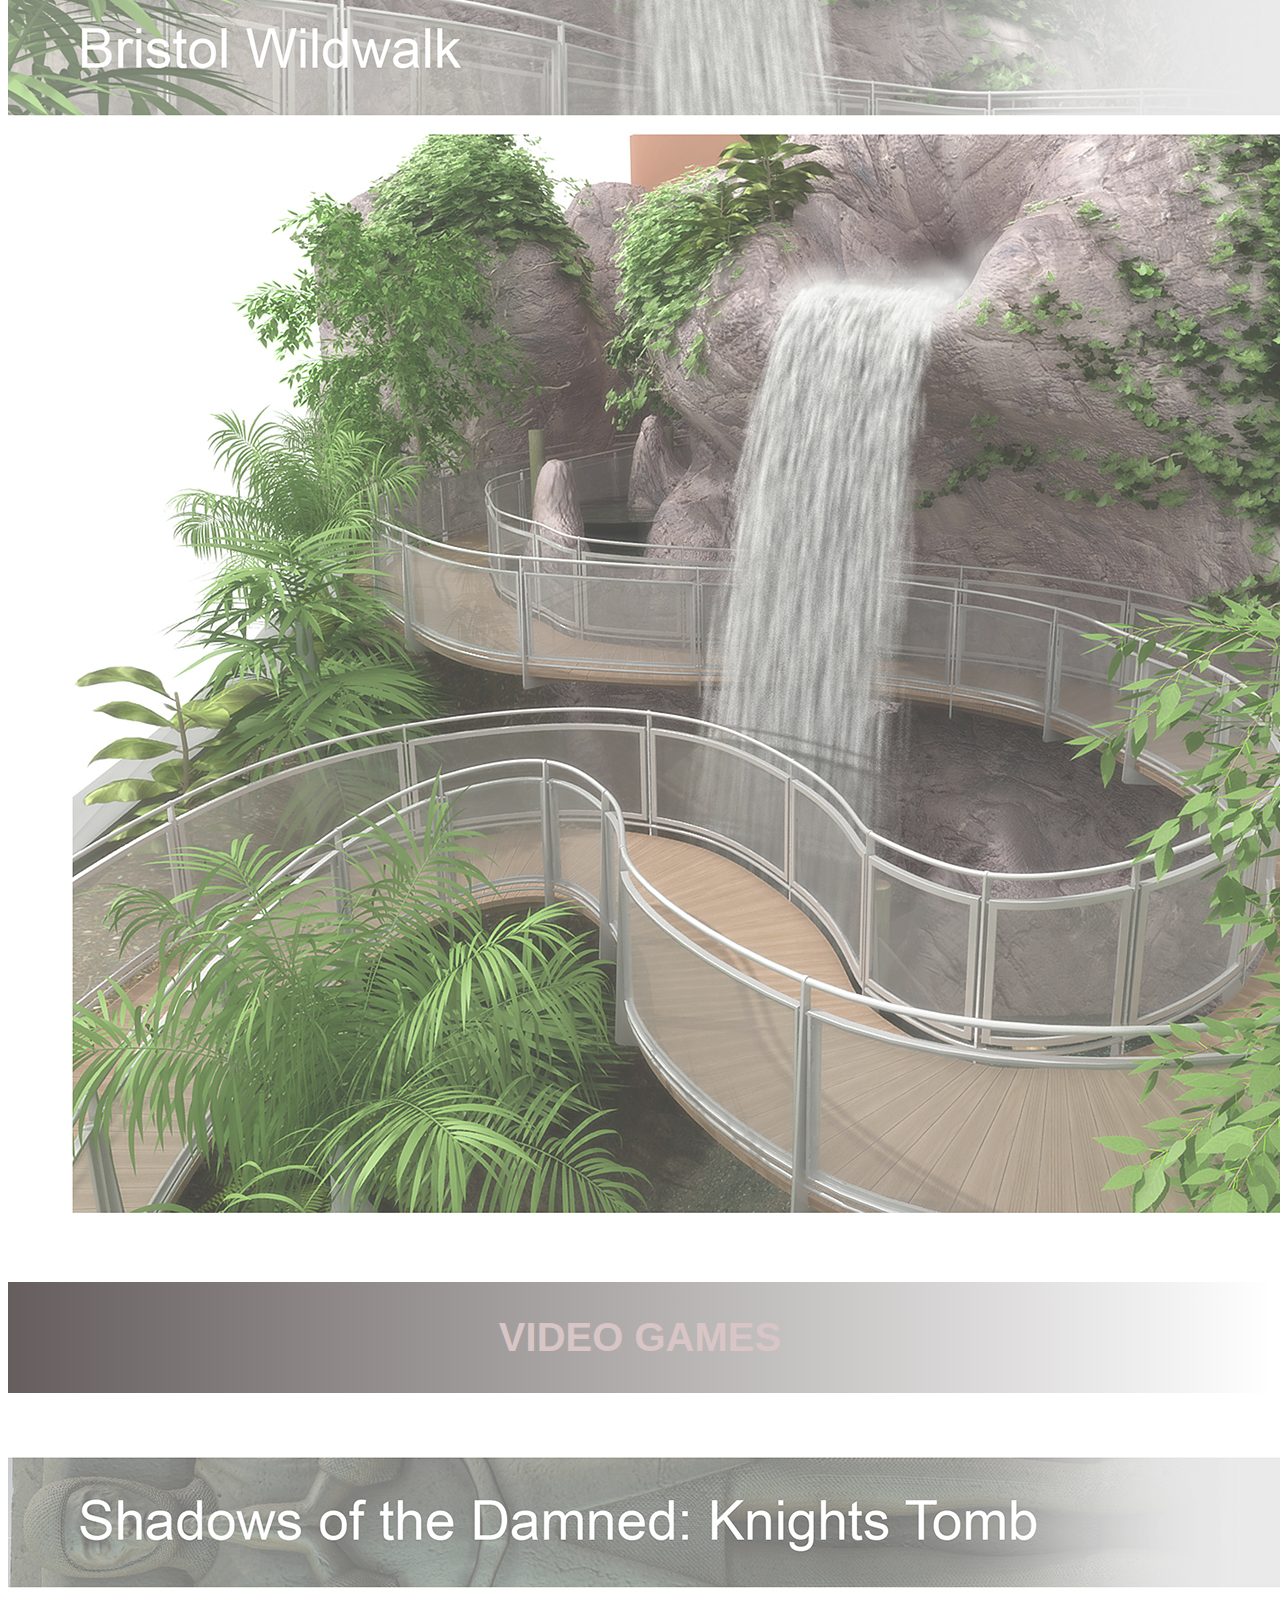
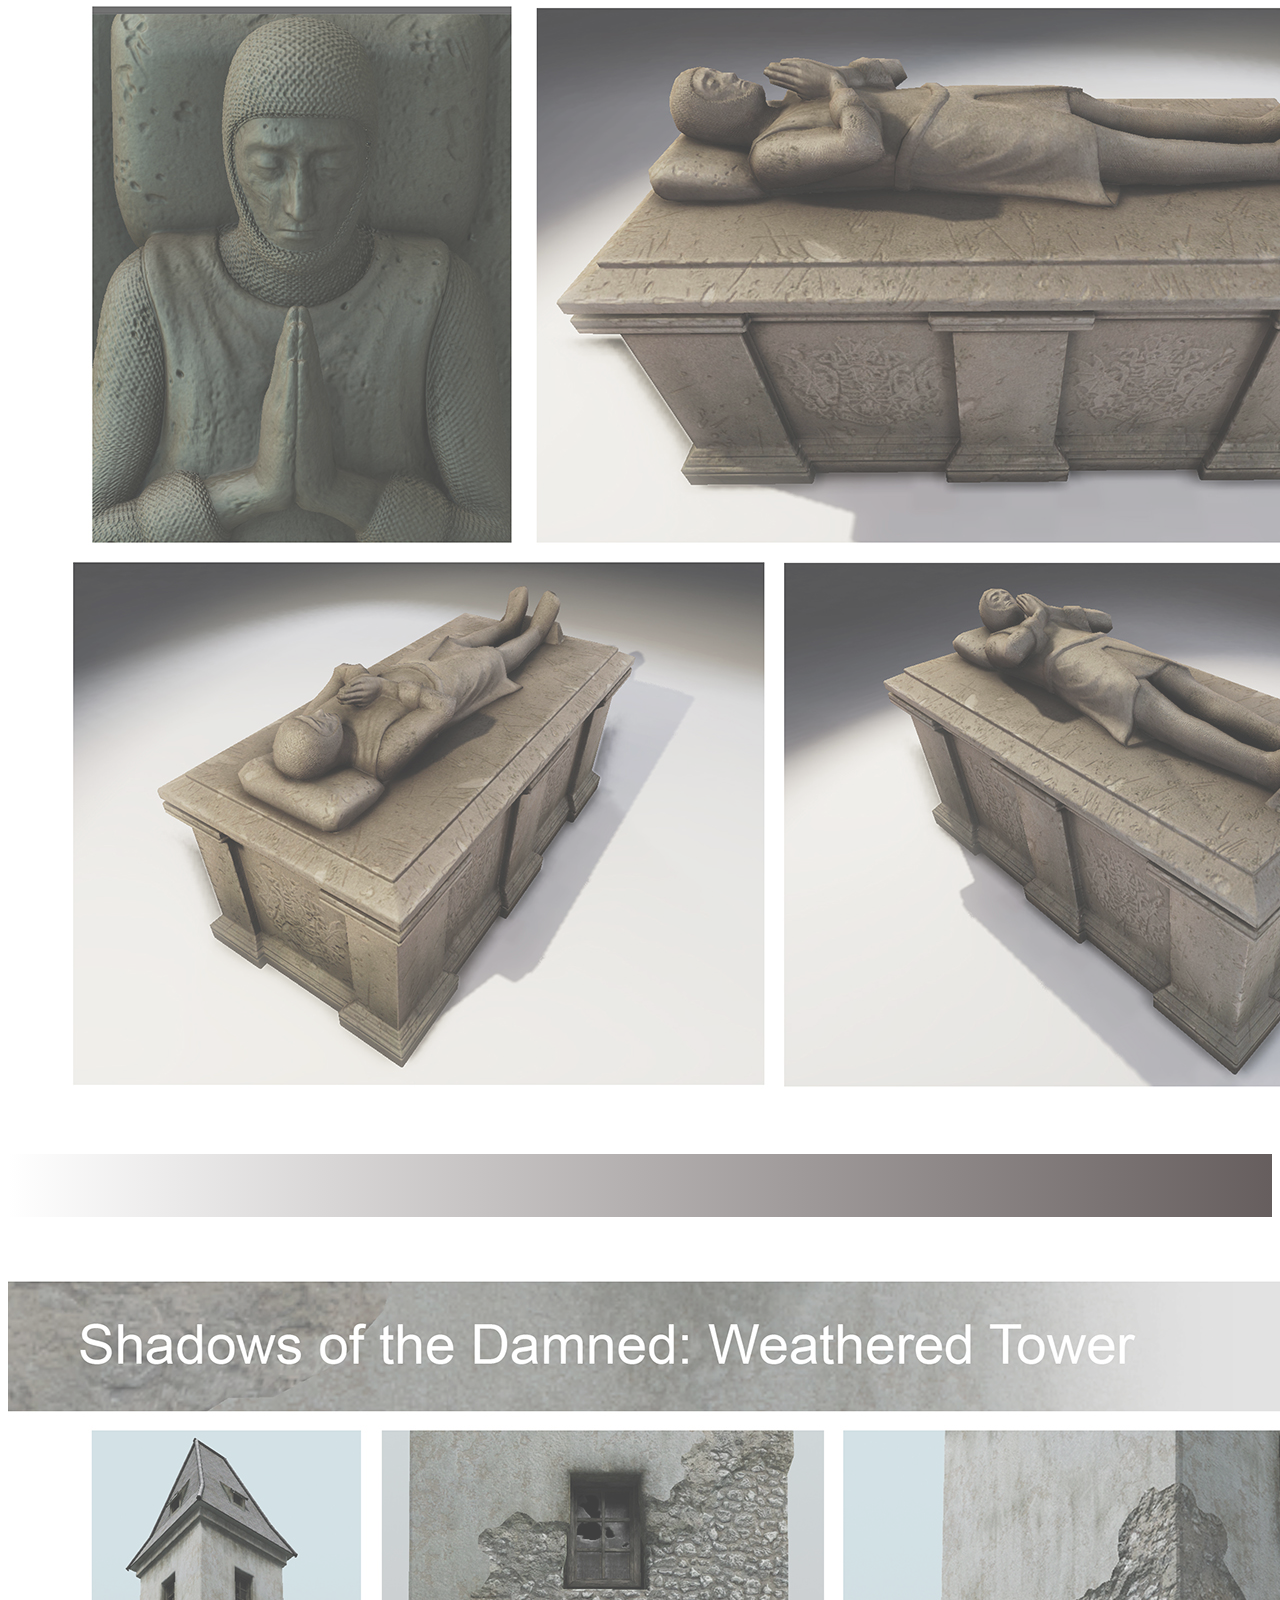
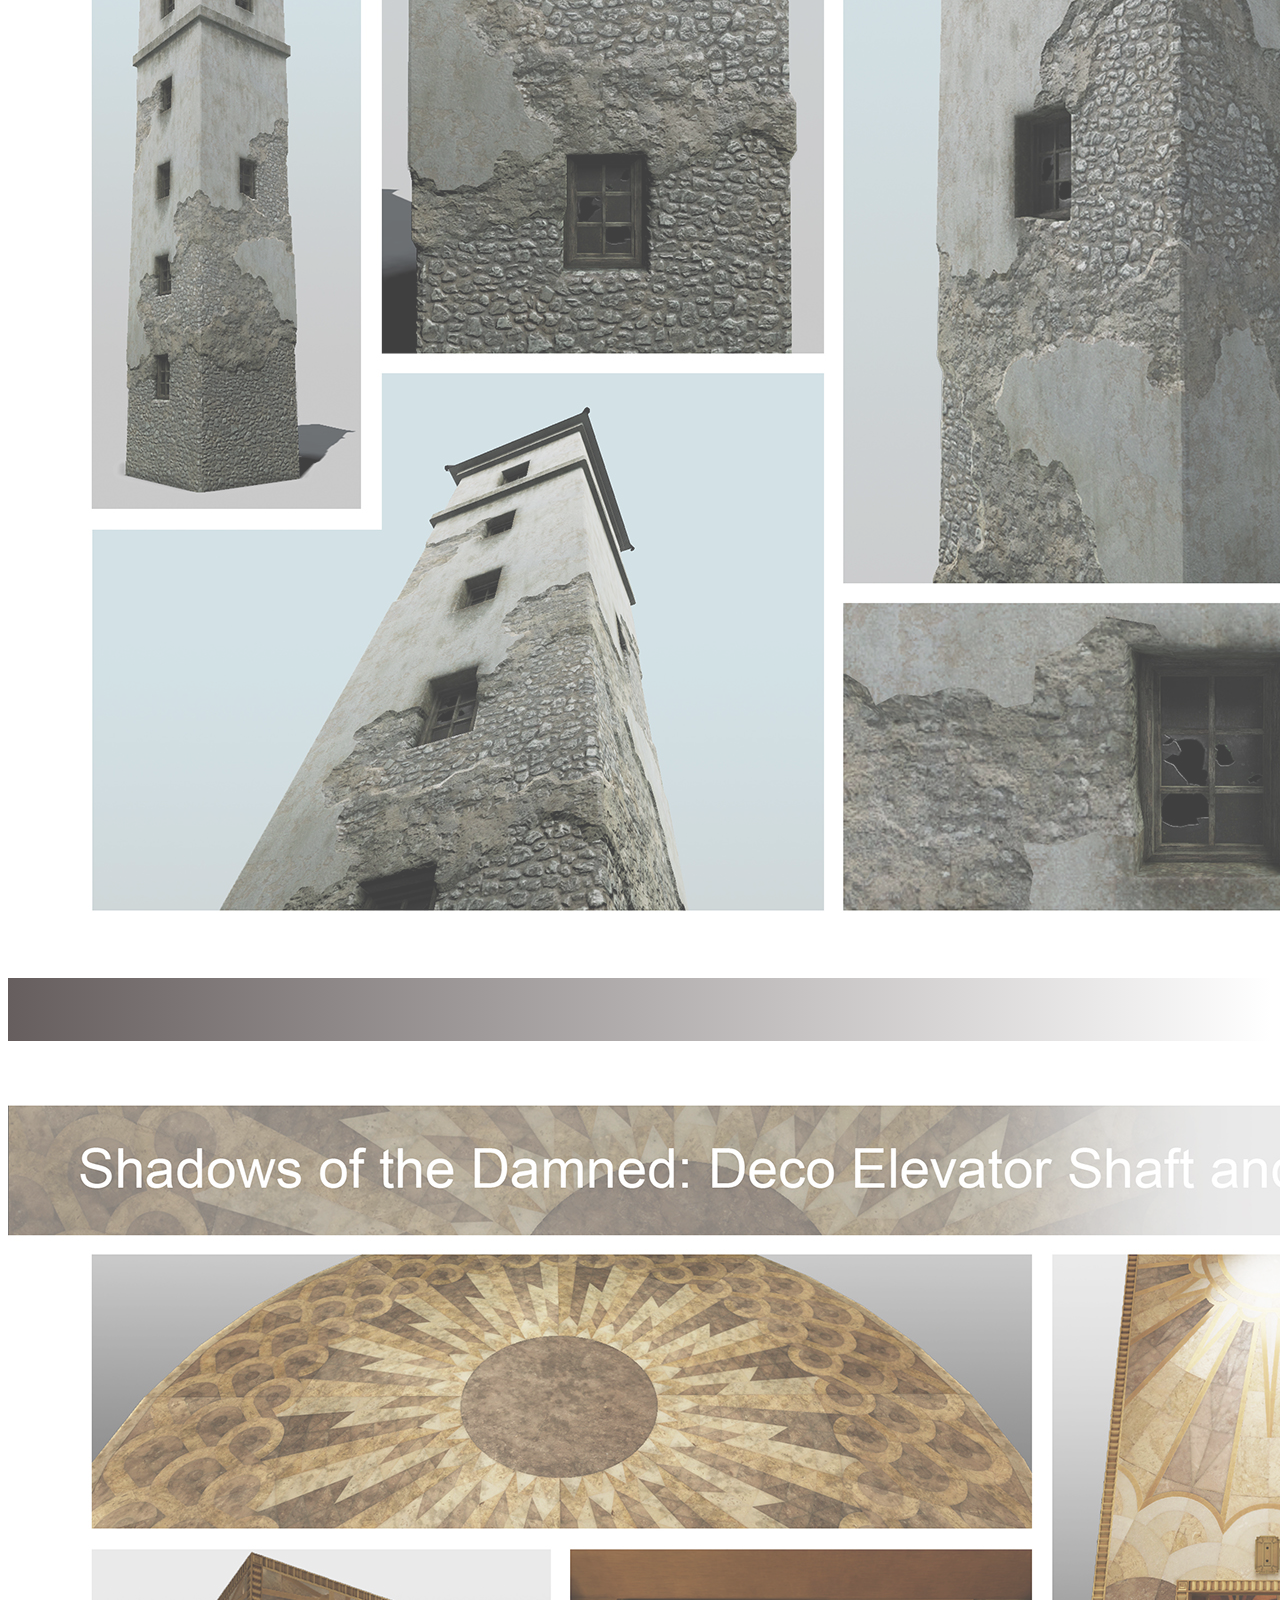
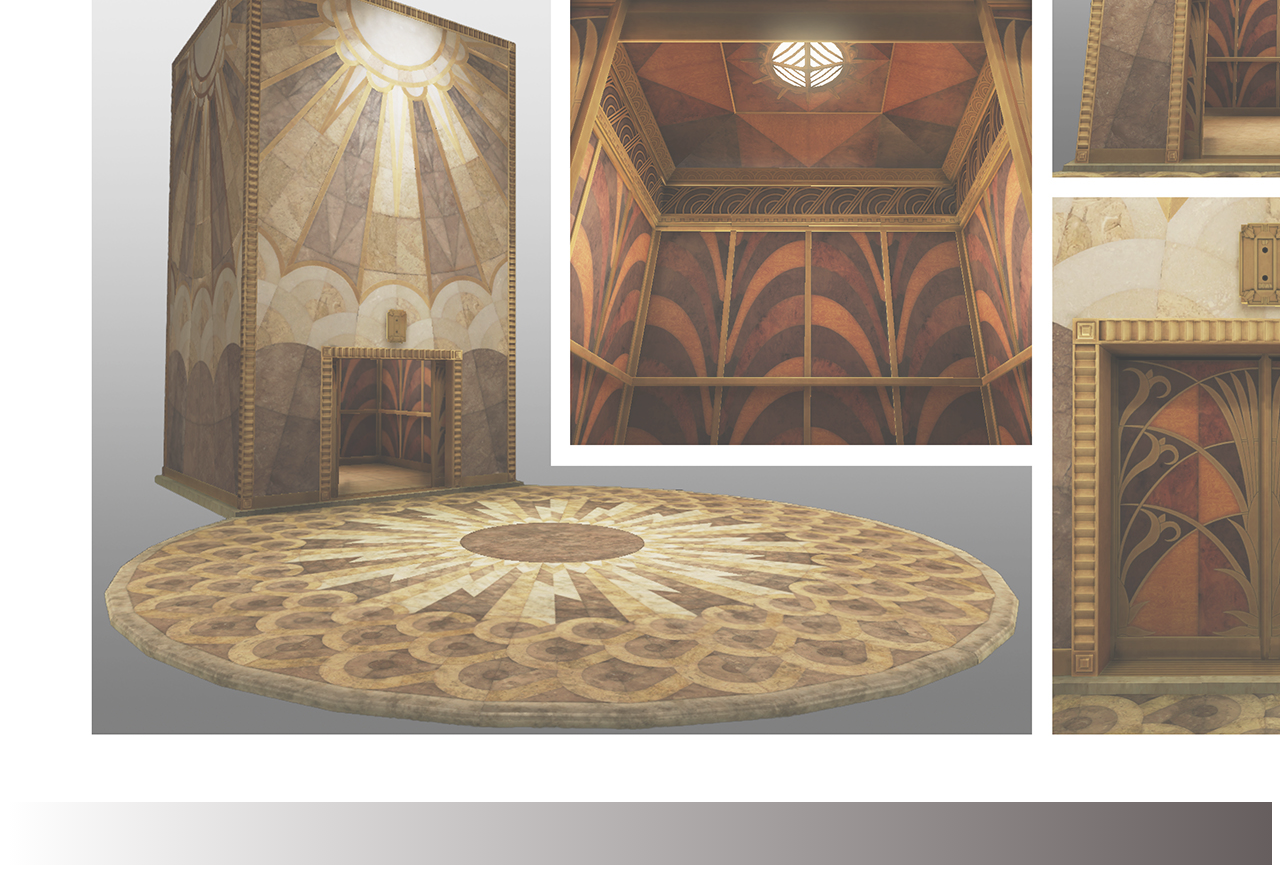
<file: Legacy.html>
<!DOCTYPE html>
<html lang="en">
<head>
    <meta charset="UTF-8">
    <meta http-equiv="X-UA-Compatible" content="IE=edge">
    <meta name="viewport" content="width=device-width, initial-scale=1.0">
    <link rel="stylesheet" href="stylenew.css">
    <title>Mysite</title>
</head>
<body>


    <div class="container">
        <div class=" navbar box box1"> <h2>  <a href="index.html"> HOME</a> <a href="About.html"> ABOUT</a> <a href="Design.html"> DESIGN</a> <a href="Legacy.html">LEGACY</a> </h2></div>
        <div class="legal box box2"> <h3>  </h3></div>
        <div class="title box box1"> LEGACY PORTFOLIO</div>
        <div class=" box box2"> <h3> &nbsp;&nbsp;&nbsp;  Although this website is dedicated to showcasing my VR project, the following is a small selection of the projects ive worked on over the years.  </h3></div>
      
    </div>

    <div id="Images">
        <div class="title box box1"> <h2> ARCHITECTURAL </h2> </div>
         <div><img src="images/Abingdon.jpg" id="imagex"> </div> 
         <div class=" box box2"> <h3> &nbsp;&nbsp;&nbsp;    </h3></div>
         <div><img src="images/Chester.jpg" id="imagex"> </div>
         <div class=" box box1"> <h3> &nbsp;&nbsp;&nbsp;   </h3></div>
         <div><img src="images/Knutsford.jpg" id="imagex"> </div>
         <div class=" box box2"> <h3> &nbsp;&nbsp;&nbsp;   </h3></div>
         <div><img src="images/Bristol.jpg" id="imagex"> </div>
         <div class="title box box2"> <h2> VIDEO GAMES </h2> </div>
         <div><img src="images/Tomb.jpg" id="imagex"> </div>
         <div class=" box box1"> <h3> &nbsp;&nbsp;&nbsp;   </h3></div>
         <div><img src="images/Tower.jpg" id="imagex"> </div>
         <div class=" box box2"> <h3> &nbsp;&nbsp;&nbsp;  </h3></div>
         <div><img src="images/Lift.jpg" id="imagex"> </div>
         <div class=" box box1"> <h3> &nbsp;&nbsp;&nbsp;  </h3></div>
</body>
</html>
</file>
<file: stylenew.css>
body{
    background-image: url("images/lowerlevelbackground.jpg");
    background-size: cover;
    background-position: center;
    background-repeat: no-repeat;
    background-attachment: fixed;
}

h1 {
    font-family: Impact, Haettenschweiler, 'Arial Narrow Bold', sans-serif;
    color:rgb(216, 198, 198);
    font-size: 100px;
}

h2 {
    font-family: Impact, Haettenschweiler, 'Arial Narrow Bold', sans-serif;
    color:rgb(216, 198, 198);
    font-size: 40px;
}

h3 {
    font-family: Georgia,"Times New Roman",serif;
    color:rgb(216, 198, 198);
    font-size: 20px;
}




#imagefront {
    size:50%;
    min-width: 50%;
    opacity: 75%;
}

#imagex {
    size:50%;
    min-width: 50%;
    opacity: 75%;
}

* {
    box-sizing: border-box;
}

.container {
    display: flex;
    flex-direction: column;
    flex-wrap: wrap;
    /*justify-content: space-evenly;*/
    /*align-items: center;*/
    
}

.box {
    display: flex;
    color: rgb(216, 198, 198);
    font-size: 100px;
    font-family: Impact, Haettenschweiler, 'Arial Narrow Bold', sans-serif;
    text-align: center;
    padding: 0px;
    align-items: center;

    /*width: 33.3%;*/
    /*
    width: 400px;
    */
}
     
/* Colours for each box */

.box1 { background: linear-gradient(to right, rgba(255, 0, 0, 0),rgb(102, 94, 94)); }
.box2 { background: linear-gradient(to right, rgb(102, 94, 94),rgba(255,0,0,0)); }



.navbar {
    display: flex;
    justify-content: space-evenly;
    align-items: center;
    font-family: Impact, Haettenschweiler, 'Arial Narrow Bold', sans-serif;
    
}
a{
    color: #84929e;
}


.navbar a:hover{
    color: rgb(216, 198, 198);
}

.title {
    align-items: center;
    justify-content: space-evenly;
    font-family: Impact, Haettenschweiler, 'Arial Narrow Bold', sans-serif;
}



.legal a:hover{
    color: rgb(216, 198, 198);
}
</file>
